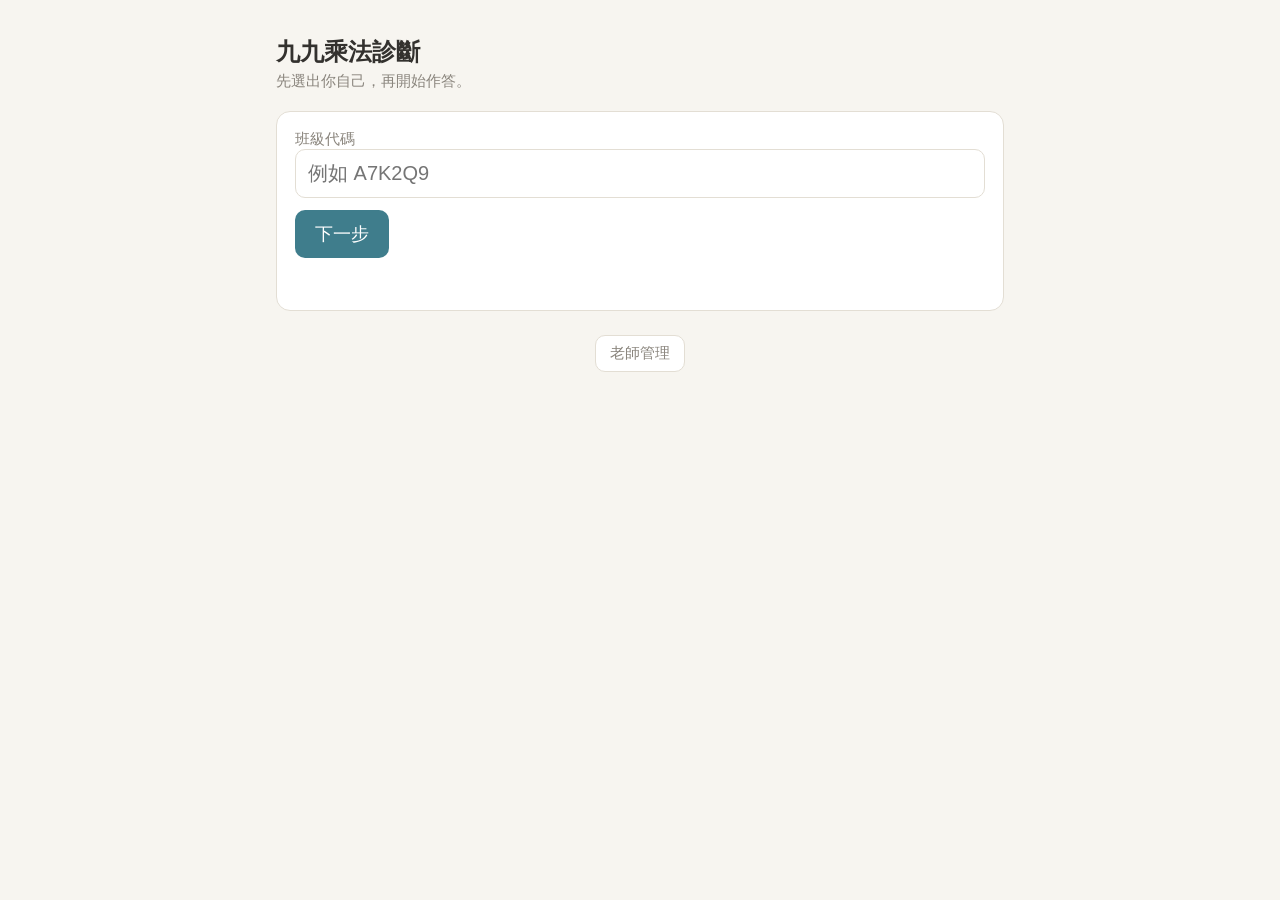
<file: index.html>
<!DOCTYPE html>
<html lang="zh-Hant">
<head>
<meta charset="utf-8">
<meta name="viewport" content="width=device-width, initial-scale=1, maximum-scale=1">
<title>九九乘法診斷</title>
<link rel="stylesheet" href="style.css?v=202608312132">
<style>
  .row-grid { display: grid; grid-template-columns: repeat(9, 1fr); gap: 6px; max-width: 460px; }
  .row-btn {
    background: #fff; border: 1px solid var(--line); color: var(--muted);
    padding: 16px 0; font-size: 20px; font-weight: 700;
  }
  .row-btn.on { background: var(--accent); color: #fff; border-color: var(--accent); font-weight: 700; }
  button.small { font-size: 15px; padding: 8px 14px; }
  .mode-grid { display: grid; grid-template-columns: repeat(auto-fit, minmax(200px, 1fr)); gap: 10px; }
  .mode-btn {
    display: flex; flex-direction: column; gap: 4px; align-items: flex-start;
    text-align: left; padding: 16px; background: #fff; color: var(--ink);
    border: 1px solid var(--line);
  }
  .mode-btn:disabled { background: #fbfaf8; }
  .mode-btn .mt { font-size: 19px; font-weight: 700; color: var(--accent); }
  .mode-btn:disabled .mt { color: var(--muted); }
  .mode-btn .ms { font-size: 14px; color: var(--muted); }
</style>
</head>
<body>
<div class="wrap">
  <h1>九九乘法診斷</h1>
  <p class="sub">先選出你自己，再開始作答。</p>

  <div class="card" id="codeCard">
    <label for="code">班級代碼</label>
    <input type="text" id="code" autocomplete="off" autocapitalize="characters" placeholder="例如 A7K2Q9">
    <div style="margin-top:12px"><button id="go">下一步</button></div>
    <div class="msg" id="codeMsg"></div>
  </div>

  <div class="card" id="seatCard" hidden>
    <div id="className" style="font-size:18px;font-weight:700"></div>
    <p class="sub" style="margin:6px 0 0">找到自己的座號，點一下。</p>
    <div class="seat-grid" id="seats"></div>
    <div class="msg" id="seatMsg"></div>
  </div>

  <div class="card" id="rangeCard" hidden>
    <div style="font-size:17px;font-weight:700;margin-bottom:4px">要測哪幾的乘法？</div>
    <p class="sub" style="margin:0 0 10px">點選要測的數字，可以複選。</p>
    <div class="row-grid" id="rows"></div>
    <div style="margin-top:12px;display:flex;gap:8px;flex-wrap:wrap">
      <button class="ghost small" data-preset="all">全選</button>
      <button class="ghost small" data-preset="hard">6～9</button>
      <button class="ghost small" data-preset="none">清除</button>
    </div>
    <div style="margin-top:14px;font-size:17px" id="count">共 81 題</div>

    <div style="margin-top:18px;border-top:1px solid var(--line);padding-top:16px">
      <div style="font-size:17px;font-weight:700;margin-bottom:8px">要做什麼？</div>
      <p class="sub" id="modeHint" style="margin:0 0 8px">先在上面點選要測的數字。</p>
      <div class="mode-grid">
        <button class="mode-btn" id="modeDiag">
          <span class="mt">診斷</span>
          <span class="ms">全部做完，找出哪些還不熟</span>
        </button>
        <button class="mode-btn" id="modeSprint">
          <span class="mt">精熟練習</span>
          <span class="ms">限時搶答，專練自己的弱項</span>
        </button>
      </div>
      <div style="margin-top:14px">
        <button id="mine" class="ghost" disabled>看我的紀錄</button>
      </div>
    </div>
  </div>

  <div style="text-align:center;margin-top:24px">
    <button id="toTeacher" class="ghost small" style="color:var(--muted);border-color:var(--line)">
      老師管理
    </button>
  </div>
</div>

<script src="fact-core.js?v=202608312132"></script>
<script src="fact-net.js?v=202608312132"></script>
<script src="config.js?v=202608312132"></script>
<script>
(function () {
  'use strict';
  var $ = function (id) { return document.getElementById(id); };
  var picked = null;

  function qs(name) {
    var m = new RegExp('[?&]' + name + '=([^&]*)').exec(location.search);
    return m ? decodeURIComponent(m[1]) : '';
  }

  function api(action, params) {
    var url = window.TTD_GAS_URL + '?action=' + action;
    Object.keys(params || {}).forEach(function (k) {
      url += '&' + k + '=' + encodeURIComponent(params[k]);
    });
    return fetch(url, { redirect: 'follow' }).then(function (r) { return r.json(); });
  }

  function loadClass(code) {
    $('codeMsg').textContent = '查詢中…';
    $('codeMsg').className = 'msg';
    api('students', { cls: code }).then(function (r) {
      if (!r.ok) {
        $('codeMsg').textContent = '找不到這個班級代碼，請再確認一次。';
        $('codeMsg').className = 'msg err';
        return;
      }
      $('codeMsg').textContent = '';
      $('className').textContent = r.className;
      $('codeCard').hidden = true;
      $('seatCard').hidden = false;
      sessionStorage.setItem('ttd_class', code);

      var box = $('seats');
      box.innerHTML = '';
      r.students.forEach(function (s) {
        var b = document.createElement('button');
        b.className = 'seat-btn';
        b.textContent = s.name ? (s.seat + ' ' + s.name) : String(s.seat);
        b.onclick = function () {
          Array.prototype.forEach.call(box.children, function (x) { x.classList.remove('on'); });
          b.classList.add('on');
          picked = s;
          $('rangeCard').hidden = false;
          $('mine').disabled = false;
          updateCount();
        };
        box.appendChild(b);
      });
    }).catch(function () {
      $('codeMsg').textContent = '連不上伺服器，請確認網路。';
      $('codeMsg').className = 'msg err';
    });
  }

  $('go').onclick = function () {
    var code = $('code').value.trim().toUpperCase();
    if (!code) { $('codeMsg').textContent = '請先輸入班級代碼。'; return; }
    loadClass(code);
  };
  $('code').addEventListener('keydown', function (e) {
    if (e.key === 'Enter') $('go').click();
  });

  /* ---- 測驗範圍 ---- */
  var C = window.FactCore;
  var selected = {};

  function buildRows() {
    var box = $('rows');
    box.innerHTML = '';
    for (var a = 1; a <= 9; a++) {
      (function (a) {
        selected[a] = false;          // 預設全不選：點到的才測，而不是點掉不想測的
        var b = document.createElement('button');
        b.className = 'row-btn';
        b.textContent = a;
        b.onclick = function () {
          selected[a] = !selected[a];
          b.classList.toggle('on', selected[a]);
          updateCount();
        };
        box.appendChild(b);
      })(a);
    }
  }
  buildRows();

  function chosenRows() {
    var out = [];
    for (var a = 1; a <= 9; a++) if (selected[a]) out.push(a);
    return out;
  }

  function updateCount() {
    var n = chosenRows().length * 9;
    $('count').textContent = n === 0 ? '請點選要測的數字' : ('共 ' + n + ' 題');
    var off = (n === 0 || !picked);
    $('modeDiag').disabled = off;
    $('modeSprint').disabled = off;
    $('modeHint').hidden = !off;
  }

  Array.prototype.forEach.call(document.querySelectorAll('[data-preset]'), function (btn) {
    btn.onclick = function () {
      var p = btn.getAttribute('data-preset');
      for (var a = 1; a <= 9; a++) {
        selected[a] = (p === 'all') ? true : (p === 'hard') ? (a >= 6) : false;
      }
      Array.prototype.forEach.call($('rows').children, function (b, i) {
        b.classList.toggle('on', selected[i + 1]);
      });
      updateCount();
    };
  });

  function goTo(page, withRange) {
    var code = sessionStorage.getItem('ttd_class');
    sessionStorage.setItem('ttd_seat', picked.seat);
    sessionStorage.setItem('ttd_name', picked.name || '');
    // 查詢參數，不用 hash（GAS 慣例）
    var url = page + '?cls=' + encodeURIComponent(code) + '&seat=' + picked.seat;
    if (withRange) url += '&r=' + C.formatRows(chosenRows());
    location.href = url;
  }

  $('modeDiag').onclick = function () { goTo('diagnose.html', true); };
  $('modeSprint').onclick = function () { goTo('sprint.html', true); };
  $('mine').onclick = function () { goTo('me.html', false); };

  // 老師入口：學生不會誤按（要 PIN 才進得去），老師也不用記第二個網址
  $('toTeacher').onclick = function () {
    var code = sessionStorage.getItem('ttd_class') || qs('cls') || $('code').value.trim().toUpperCase();
    location.href = 'teacher.html' + (code ? ('?cls=' + encodeURIComponent(code)) : '');
  };

  // 網址帶了班級代碼就直接進第二步
  var pre = qs('cls');
  if (pre) { $('code').value = pre; loadClass(pre); }
})();
</script>
</body>
</html>
</file>
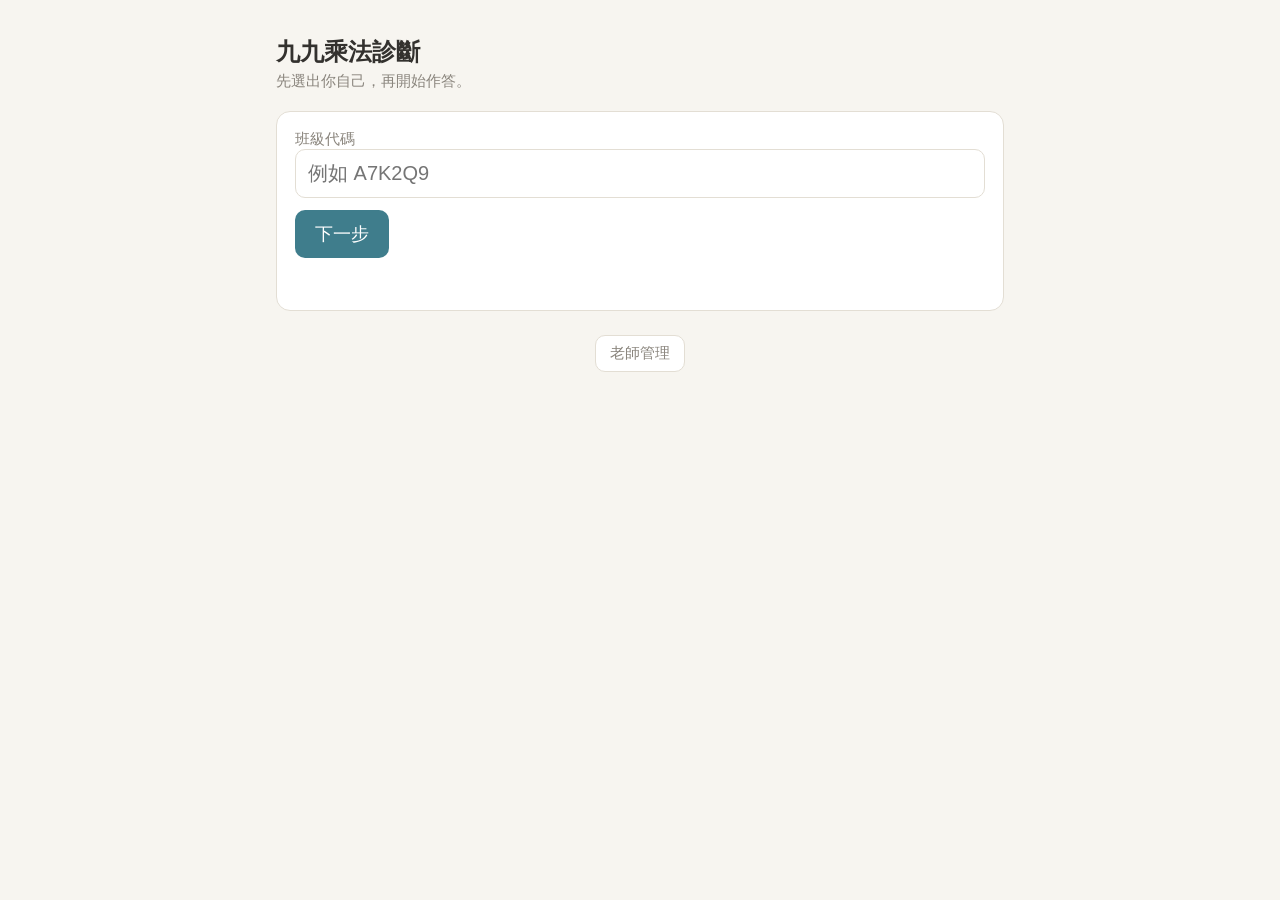
<file: diagnose.html>
<!DOCTYPE html>
<html lang="zh-Hant">
<head>
<meta charset="utf-8">
<meta name="viewport" content="width=device-width, initial-scale=1, maximum-scale=1, user-scalable=no">
<title>九九乘法診斷｜作答</title>
<link rel="stylesheet" href="style.css?v=202608312132">
<style>
  .stage { text-align: center; }
  .progress { color: var(--muted); font-size: 15px; margin-bottom: 8px; }
  .q { font-size: 60px; font-weight: 700; letter-spacing: 4px; margin: 20px 0 8px; }
  .ansbox {
    font-size: 42px; height: 62px; letter-spacing: 6px;
    border-bottom: 3px solid var(--line); display: inline-block; min-width: 140px;
  }
  .fb { height: 34px; font-size: 26px; margin-top: 6px; }
  .fb.ok { color: var(--fluent); }
  .fb.no { color: var(--weak); }
  .pad { display: grid; grid-template-columns: repeat(3, 1fr); gap: 10px; margin-top: 16px; }
  .pad button {
    font-size: 30px; padding: 16px 0; background: #fff; color: var(--ink);
    border: 1px solid var(--line);
  }
  .pad button.wide { font-size: 20px; }
  .pad button:active { background: var(--line); }
  /* 沒輸入時送出鍵是暗的，輸入一個數字後亮起來——
     兩位數會自動送出，只有一位數需要按，所以要讓學生一眼看到該按哪 */
  .pad button:disabled { background: #fbfaf8; color: #cdc8be; border-color: var(--line); }
  .pad button.go {
    background: var(--accent); color: #fff; border-color: var(--accent);
    font-weight: 700; box-shadow: 0 0 0 3px rgba(63, 125, 140, .18);
  }
  .dot {
    width: 170px; height: 170px; border-radius: 50%; margin: 20px auto;
    background: var(--unknown); display: flex; align-items: center;
    justify-content: center; font-size: 22px; color: var(--muted); cursor: pointer;
    user-select: none;
  }
  .dot.go { background: var(--fluent); color: #fff; }
  .intro { text-align: left; line-height: 1.9; }
</style>
</head>
<body>
<div class="wrap">

  <div class="card stage" id="introStage">
    <h1>準備開始</h1>
    <p class="sub" id="who"></p>
    <p class="intro">
      這裡有 <strong id="introTotal">81</strong> 題乘法（<span id="introRows"></span>）。<br>
      <strong>看到題目就直接寫出答案</strong>，不用算，想不出來就跳過。<br>
      我們想知道你哪幾題還不熟，答錯沒有關係。
    </p>
    <button id="toBaseline">開始</button>
  </div>

  <div class="card stage" id="baselineStage" hidden>
    <h1>先測手速</h1>
    <p class="sub">圓圈變成綠色，就馬上按它。共 5 次。</p>
    <div class="dot" id="dot">等一下…</div>
    <div class="msg" id="baseMsg"></div>
  </div>

  <div class="card stage" id="quizStage" hidden>
    <div class="progress" id="prog">1 / 81</div>
    <div class="q" id="q">7 × 8</div>
    <div class="ansbox" id="ans">&nbsp;</div>
    <div class="fb" id="fb"></div>
    <div class="pad" id="pad"></div>
    <div style="margin-top:14px">
      <button id="stopEarly" class="ghost" style="font-size:15px;padding:8px 14px">先做到這裡</button>
    </div>
  </div>

  <div class="card stage" id="breakStage" hidden>
    <h1>休息一下</h1>
    <p class="sub">已經完成一半了。準備好再繼續。</p>
    <button id="resume">繼續作答</button>
  </div>

  <div class="card stage" id="doneStage" hidden>
    <h1>完成了</h1>
    <p class="sub" id="doneSummary"></p>
    <div class="msg" id="upMsg">成績上傳中…</div>
    <div style="margin-top:16px">
      <button id="toMe">看我的結果</button>
    </div>
  </div>

</div>

<script src="fact-core.js?v=202608312132"></script>
<script src="fact-net.js?v=202608312132"></script>
<script src="fact-quiz.js?v=202608312132"></script>
<script src="config.js?v=202608312132"></script>
<script>
(function () {
  'use strict';
  var C = window.FactCore, N = window.FactNet, Q = window.FactQuiz;
  var $ = function (id) { return document.getElementById(id); };

  function qs(name) {
    var m = new RegExp('[?&]' + name + '=([^&]*)').exec(location.search);
    return m ? decodeURIComponent(m[1]) : '';
  }

  var classCode = qs('cls');
  var seat = Number(qs('seat'));
  var isProxy = qs('proxy') === '1';
  var rows = C.parseRows(qs('r'));          // 沒帶就是全部 81 題（相容舊網址）
  var TOTAL = rows.length * 9;
  // 題數少的時候不插中場休息，反而打斷節奏
  var BREAK_AT = TOTAL >= 40 ? Math.floor(TOTAL / 2) : -1;
  var name = sessionStorage.getItem('ttd_name') || '';
  if (!classCode || !seat) { location.href = 'index.html'; return; }
  $('who').textContent = (name ? (name + '（' + seat + ' 號）') : (seat + ' 號')) +
                         (isProxy ? '　※老師代作答' : '');
  $('introTotal').textContent = TOTAL;
  $('introRows').textContent = rows.length === 9 ? '全部' : (rows.join('、') + ' 的乘法');

  var uploader = N.createUploader({
    url: window.TTD_GAS_URL,
    fetchFn: window.fetch.bind(window),
    storage: window.localStorage
  });

  var state = null;

  function uuid() {
    return 'xxxxxxxx-xxxx-4xxx-yxxx-xxxxxxxxxxxx'.replace(/[xy]/g, function (c) {
      var r = Math.random() * 16 | 0;
      return (c === 'x' ? r : (r & 0x3 | 0x8)).toString(16);
    });
  }

  function newState() {
    return {
      sessionId: uuid(), classCode: classCode, seat: seat,
      cells: C.shuffle(C.cellsForRows(rows)), idx: 0, results: [], baselineMs: null,
      rows: rows,
      breakDone: false, startedAt: new Date().toISOString()
    };
  }

  function show(id) {
    ['introStage', 'baselineStage', 'quizStage', 'breakStage', 'doneStage']
      .forEach(function (s) { $(s).hidden = (s !== id); });
  }

  /* ---- 作答鍵盤 ---- */
  var current = null;
  var submitBtn = null;

  /**
   * 送出鍵的狀態。
   * 沒輸入 → 停用；輸入一位數 → 亮起（只有這時才需要按，兩位數會自動送出）。
   * 兩者手感不同是刻意的：九九乘法答案多半兩位數，自動送出可省下 81 次點擊；
   * 但一位數時一定要讓學生一眼看出該按哪裡，否則會卡住。
   */
  function updateSubmitBtn() {
    if (!submitBtn) return;
    var n = (current && !current.isDone()) ? current.value().length : 0;
    submitBtn.disabled = (n === 0);
    submitBtn.classList.toggle('go', n === 1);
  }

  function buildPad() {
    var pad = $('pad');
    pad.innerHTML = '';
    ['1', '2', '3', '4', '5', '6', '7', '8', '9', '清除', '0', '送出']
      .forEach(function (label) {
        var b = document.createElement('button');
        b.textContent = label;
        if (label === '清除' || label === '送出') b.className = 'wide';
        if (label === '送出') { submitBtn = b; b.disabled = true; }
        b.onclick = function () {
          if (!current || current.isDone()) return;
          if (label === '清除') {
            $('ans').textContent = current.clear() || ' ';
          } else if (label === '送出') {
            current.submit();
          } else {
            $('ans').textContent = current.pressDigit(label) || ' ';
          }
          updateSubmitBtn();
        };
        pad.appendChild(b);
      });
  }
  buildPad();

  function nextQuestion() {
    // 中場休息（8.1）
    if (BREAK_AT > 0 && state.idx === BREAK_AT && !state.breakDone) {
      state.breakDone = true;
      Q.saveProgress(state);
      show('breakStage');
      return;
    }
    if (state.idx >= state.cells.length) { finishSession('complete'); return; }

    var cell = state.cells[state.idx];
    $('prog').textContent = (state.idx + 1) + ' / ' + state.cells.length;
    $('q').textContent = cell.a + ' × ' + cell.b;
    $('ans').textContent = ' ';
    $('fb').textContent = '';
    $('fb').className = 'fb';

    current = Q.createQuestion({
      cell: cell,
      onFinish: function (r) {
        state.results.push(r);
        state.idx++;
        Q.saveProgress(state);

        // 只回饋對錯，不顯示正確答案（8.1）
        if (r.ok === 1) { $('fb').textContent = '✓'; $('fb').className = 'fb ok'; }
        else if (r.ok === 0) { $('fb').textContent = '✗'; $('fb').className = 'fb no'; }
        else { $('fb').textContent = '先跳過'; $('fb').className = 'fb'; }

        updateSubmitBtn();
        setTimeout(nextQuestion, 400);
      }
    });
    current.start();
    updateSubmitBtn();
  }

  $('resume').onclick = function () { show('quizStage'); nextQuestion(); };

  /* ---- 基準校準（4.5） ---- */
  $('toBaseline').onclick = function () {
    state = newState();
    show('baselineStage');
    var bl = Q.createBaseline({
      trials: 5,
      onWait: function () { $('dot').className = 'dot'; $('dot').textContent = '等一下…'; },
      onGo: function () { $('dot').className = 'dot go'; $('dot').textContent = '按我！'; },
      onTooEarly: function () { $('baseMsg').textContent = '太早了，等變綠色再按。'; },
      onHit: function (n, total) {
        // 按過就立刻不再是綠色，避免學生對同一次重複按
        $('dot').className = 'dot';
        $('dot').textContent = '好';
        $('baseMsg').textContent = n + ' / ' + total;
      },
      onFinish: function (med) {
        state.baselineMs = Math.round(med);
        show('quizStage');
        nextQuestion();
      }
    });
    $('dot').onclick = bl.press;
    bl.start();
  };

  /* ---- 結束與上傳 ---- */

  /** 由某份作答狀態組出 payload。st 可以是別場（沒做完）的狀態。 */
  function buildPayload(st, status) {
    return {
      sessionId: st.sessionId,
      classCode: st.classCode,
      seat: st.seat,
      name: name,
      mode: 'diagnostic',
      context: 'class',
      status: status,
      answeredAt: st.startedAt,
      config: { sv: 1, thresholdMs: C.DEFAULT_THRESHOLD_MS, limitSec: null,
                baselineMs: st.baselineMs, proxy: isProxy ? 1 : 0,
                rows: C.formatRows(st.rows || rows) },
      detail: C.encodeDetail(st.results)
    };
  }

  /** 送出。onMsg 省略代表背景補送，不顯示訊息。 */
  function upload(payload, onMsg) {
    setTimeout(function () {                    // 座號決定的錯開延遲（D16）
      uploader.flush().then(function () {       // 先補送別人的殘留（9.2）
        return uploader.send(payload);
      }).then(function (r) {
        if (!onMsg) return;
        if (r.status === 'sent') onMsg('成績已上傳。', false);
        else if (r.status === 'rejected') onMsg('上傳被拒（' + r.code + '），請告訴老師。', true);
        else onMsg('暫時連不上，資料已存在這台平板，下次開啟會自動補送。', false);
      });
    }, N.uploadDelayMs(payload.seat));
  }

  /**
   * 沒做完就離開的場次也要送出（設計文件 8.1 的 partial）。
   * 原本漏做這段，學生中途停下時作答會留在平板、永遠不會進資料庫。
   */
  function uploadAbandoned(st) {
    if (!st || !st.results || !st.results.length) return;
    upload(buildPayload(st, 'partial'), null);
  }

  function finishSession(status) {
    Q.clearProgress();
    var correct = state.results.filter(function (r) { return r.ok === 1; }).length;
    $('doneSummary').textContent = '答對 ' + correct + ' 題，共 ' + state.results.length + ' 題。';
    show('doneStage');

    if (!uploader.queue.available()) {
      $('upMsg').textContent = '這台平板無法暫存資料，請不要關閉頁面直到上傳完成。';
      $('upMsg').className = 'msg err';
    }

    upload(buildPayload(state, status), function (msg, isErr) {
      $('upMsg').textContent = msg;
      $('upMsg').className = isErr ? 'msg err' : 'msg';
    });
  }

  /** 學生主動提早結束：已作答的部分照樣送出。 */
  $('stopEarly').onclick = function () {
    if (!state || !state.results.length) { location.href = 'index.html'; return; }
    if (!confirm('要先做到這裡嗎？\n已經做的 ' + state.results.length +
                 ' 題會送出，下次可以再測其他範圍。')) return;
    finishSession('partial');
  };

  $('toMe').onclick = function () {
    location.href = 'me.html?cls=' + encodeURIComponent(classCode) + '&seat=' + seat;
  };

  /* ---- 續作（8.1） ---- */
  var saved = Q.loadProgress();
  if (saved && saved.cells && saved.results && saved.results.length &&
      saved.idx > 0 && saved.idx < saved.cells.length) {
    if (saved.classCode !== classCode || saved.seat !== seat) {
      uploadAbandoned(saved);   // 共用平板：上一位沒做完就走了，幫他送出
      Q.clearProgress();
    } else if (confirm('要繼續上次的診斷嗎？已經完成 ' + saved.idx +
                       ' 題。\n\n按「取消」會把已做的部分送出，然後重新開始。')) {
      state = saved;
      show('quizStage');
      nextQuestion();
    } else {
      uploadAbandoned(saved);   // 不可直接丟掉——那是真實作答紀錄
      Q.clearProgress();
    }
  }

  // 頁面載入時就先補送殘留（9.2）
  uploader.flush();
})();
</script>
</body>
</html>
</file>
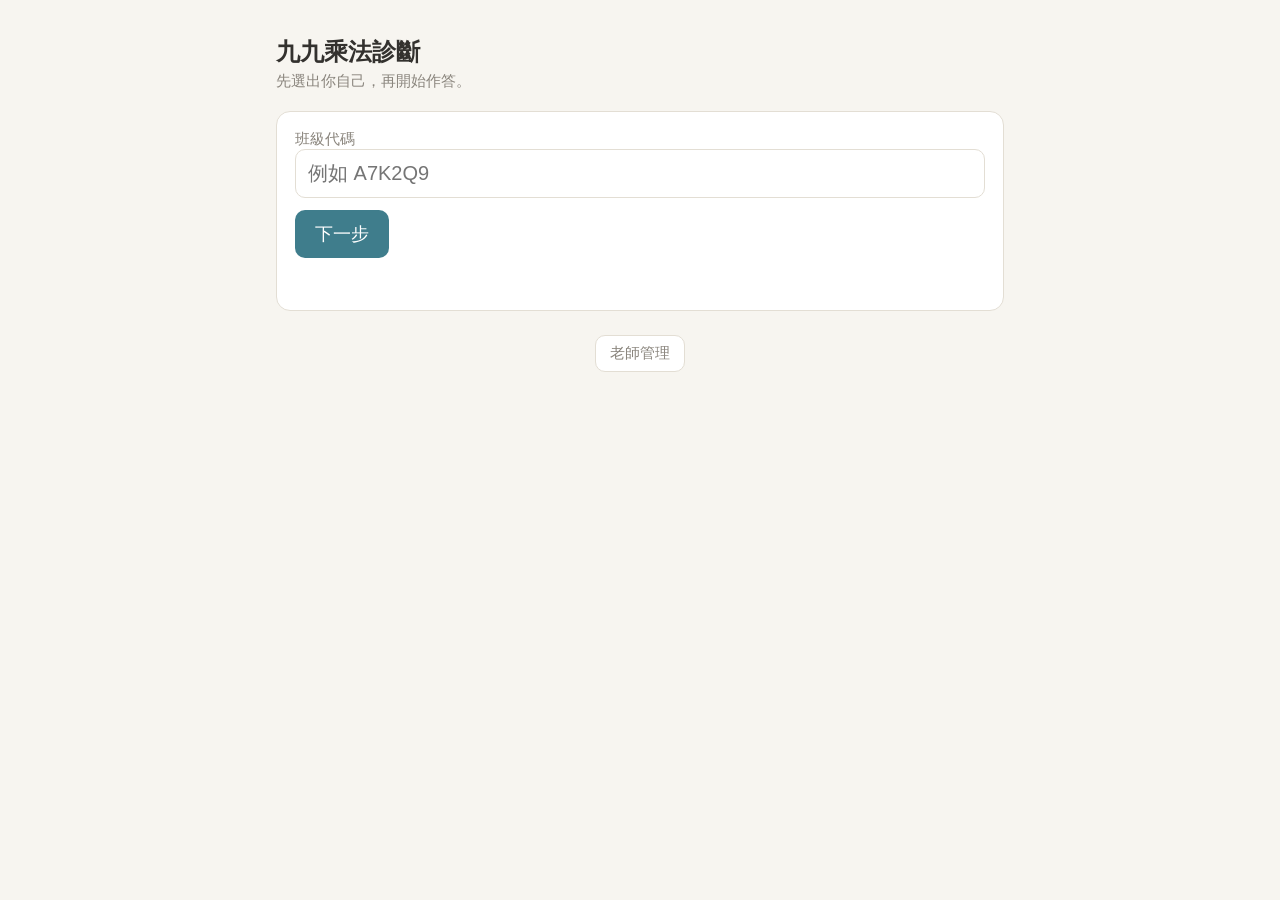
<file: me.html>
<!DOCTYPE html>
<html lang="zh-Hant">
<head>
<meta charset="utf-8">
<meta name="viewport" content="width=device-width, initial-scale=1">
<title>我的九九乘法</title>
<link rel="stylesheet" href="style.css?v=202608312132">
<style>
  table.heat { margin: 8px auto; }
  table.heat th, table.heat td { width: 40px; height: 40px; font-size: 13px; }
  ul.weaklist { padding-left: 20px; line-height: 2; font-size: 18px; }
  .cmp { display: flex; gap: 20px; flex-wrap: wrap; }
  .cmp > div { flex: 1 1 130px; }
  .big { font-size: 30px; font-weight: 700; }
  .badge-grid { display: grid; grid-template-columns: repeat(auto-fit, minmax(72px, 1fr)); gap: 8px; }
  .badge {
    border: 1px solid var(--line); border-radius: 12px; padding: 10px 4px;
    text-align: center; background: #fff;
  }
  .badge .n { font-size: 26px; font-weight: 700; color: var(--unknown); }
  .badge .p { font-size: 12px; color: var(--muted); }
  .badge.done { background: var(--fluent); border-color: var(--fluent); }
  .badge.done .n { color: #fff; }
  .badge.done .p { color: rgba(255,255,255,.9); }
  .bar { height: 5px; background: var(--line); border-radius: 3px; margin-top: 6px; overflow: hidden; }
  .bar > i { display: block; height: 100%; background: var(--fluent); }
  .best-row { display: flex; gap: 20px; flex-wrap: wrap; }
  .best-row > div { flex: 1 1 110px; }
</style>
</head>
<body>
<div class="wrap">
  <h1 id="title">我的九九乘法</h1>
  <p class="sub" id="sub">載入中…</p>

  <div class="card">
    <div class="gridwrap"><table class="heat" id="heat"></table></div>
    <div class="legend">
      <span><i style="background:var(--fluent)"></i>很熟</span>
      <span><i style="background:var(--shaky)"></i>還要再快一點</span>
      <span><i style="background:var(--weak)"></i>還要多練</span>
      <span><i style="background:var(--unknown)"></i>還沒測過</span>
      <span>斜紋＝只測過一兩次，還不準</span>
    </div>
  </div>

  <div class="card">
    <h2 style="margin:0 0 4px">我的徽章</h2>
    <p class="sub" style="margin:0 0 12px">一個數字的九題全部變綠，就能點亮那一枚。</p>
    <div class="badge-grid" id="badges"></div>
    <div style="margin-top:12px;font-size:17px" id="badgeCount"></div>
  </div>

  <div class="card" id="bestCard" hidden>
    <h2 style="margin:0 0 10px">我的最佳紀錄</h2>
    <div class="best-row" id="best"></div>
    <div id="trend" hidden style="margin-top:16px"></div>
  </div>

  <div class="card" id="weakCard" hidden>
    <h2 style="margin:0 0 8px">我還要多練的</h2>
    <ul class="weaklist" id="weakList"></ul>
  </div>

  <div class="card" id="cmpCard" hidden>
    <h2 style="margin:0 0 12px">我的進步</h2>
    <div class="cmp" id="cmp"></div>
  </div>

  <div class="card" id="actionCard">
    <div id="actionHint" class="sub" style="margin:0 0 10px"></div>
    <div style="display:flex;gap:8px;flex-wrap:wrap">
      <button id="practice">練我的弱項</button>
      <button id="home" class="ghost">回首頁選別的</button>
    </div>
  </div>

  <div class="card">
    <button id="dl" class="ghost">下載我的紀錄</button>
  </div>
</div>

<script src="fact-core.js?v=202608312132"></script>
<script src="fact-chart.js?v=202608312132"></script>
<script src="config.js?v=202608312132"></script>
<script>
(function () {
  'use strict';
  var C = window.FactCore, C_CHART = window.FactChart;

  (function () {
    var st = document.createElement('style');
    st.textContent = C_CHART.CSS;
    document.head.appendChild(st);
  })();
  var $ = function (id) { return document.getElementById(id); };

  function qs(n) {
    var m = new RegExp('[?&]' + n + '=([^&]*)').exec(location.search);
    return m ? decodeURIComponent(m[1]) : '';
  }
  var classCode = qs('cls'), seat = Number(qs('seat'));
  if (!classCode || !seat) { location.href = 'index.html'; return; }

  // 學生端用語：紅格說「還要多練」，不說「不會」（Q5 定案）
  var LABEL = {};
  LABEL[C.LEVEL.FLUENT] = '很熟';
  LABEL[C.LEVEL.SHAKY] = '還要再快一點';
  LABEL[C.LEVEL.WEAK] = '還要多練';
  LABEL[C.LEVEL.UNKNOWN] = '還沒測過';

  function renderHeat(cells) {
    var t = $('heat');
    t.innerHTML = '';
    var head = t.insertRow();
    head.insertCell().outerHTML = '<th>×</th>';
    for (var b = 1; b <= 9; b++) head.insertCell().outerHTML = '<th>' + b + '</th>';

    for (var a = 1; a <= 9; a++) {
      var tr = t.insertRow();
      tr.insertCell().outerHTML = '<th>' + a + '</th>';
      for (var bb = 1; bb <= 9; bb++) {
        var c = cells[C.cellIndex(a, bb)];
        var td = tr.insertCell();
        td.className = c.lv + (c.tent ? ' tent' : '');
        td.textContent = a * bb;
        td.title = a + ' × ' + bb + '＝' + (a * bb) + '　' + LABEL[c.lv] +
                   (c.n ? ('（測過 ' + c.n + ' 次）') : '');
      }
    }
  }

  function renderWeak(cells) {
    var items = [];
    for (var i = 0; i < 81; i++) {
      if (cells[i].lv === C.LEVEL.WEAK || cells[i].lv === C.LEVEL.SHAKY) {
        var cc = C.cellOf(i);
        items.push({ a: cc.a, b: cc.b, lv: cells[i].lv, med: cells[i].med || 0 });
      }
    }
    if (!items.length) return;
    items.sort(function (x, y) {
      if (x.lv !== y.lv) return x.lv === C.LEVEL.WEAK ? -1 : 1;
      return y.med - x.med;
    });
    var ul = $('weakList');
    ul.innerHTML = '';
    items.slice(0, 12).forEach(function (it) {
      var li = document.createElement('li');
      li.textContent = it.a + ' × ' + it.b + ' ＝ ' + (it.a * it.b);
      ul.appendChild(li);
    });
    $('weakCard').hidden = false;
  }

  function renderCompare(list) {
    if (list.length < 2) return;
    var first = list[0], last = list[list.length - 1];
    var diff = last.correct - first.correct;
    var box = $('cmp');
    box.innerHTML = '';
    [['第一次答對', first.correct + ' 題'],
     ['最近一次答對', last.correct + ' 題'],
     ['進步', (diff >= 0 ? '+' : '') + diff + ' 題']].forEach(function (p) {
      var d = document.createElement('div');
      var t = document.createElement('div');
      t.className = 'sub'; t.style.margin = '0'; t.textContent = p[0];
      var v = document.createElement('div');
      v.className = 'big'; v.textContent = p[1];
      d.appendChild(t); d.appendChild(v);
      box.appendChild(d);
    });
    $('cmpCard').hidden = false;
  }

  function renderBadges(cells) {
    var bs = C.badgesOf(cells);
    var box = $('badges');
    box.innerHTML = '';
    bs.forEach(function (b) {
      var d = document.createElement('div');
      d.className = 'badge' + (b.done ? ' done' : '');
      d.innerHTML = '<div class="n">' + b.a + '</div>' +
                    '<div class="p">' + (b.done ? '完成' : b.green + ' / 9') + '</div>' +
                    (b.done ? '' : '<div class="bar"><i style="width:' +
                     Math.round(b.green / 9 * 100) + '%"></i></div>');
      d.title = b.a + ' 的乘法：' + b.green + ' / 9 題已經很熟';
      box.appendChild(d);
    });
    var done = bs.filter(function (b) { return b.done; }).length;
    $('badgeCount').textContent = done === 9
      ? '九枚全部收集完成，九九乘法全部練熟了。'
      : ('已收集 ' + done + ' / 9 枚');
  }

  function renderBest(sprints) {
    if (!sprints || !sprints.length) return;
    var bestCorrect = 0, bestCpm = 0, bestSec = null;
    sprints.forEach(function (sp) {
      if (sp.correct > bestCorrect) { bestCorrect = sp.correct; bestSec = sp.limitSec; }
      if (sp.cpm && sp.cpm > bestCpm) bestCpm = sp.cpm;
    });
    // 標明是幾分鐘拿的——3 分鐘的分數本來就會比 1 分鐘高，不標會誤導
    var secLabel = bestSec ? (bestSec % 60 === 0 ? (bestSec / 60 + ' 分鐘') : (bestSec + ' 秒')) : '';
    var box = $('best');
    box.innerHTML = '';
    [['最高分' + (secLabel ? '（' + secLabel + '）' : ''), (bestCorrect * 10) + ' 分'],
     ['最快速度', bestCpm + ' 題／分'],
     ['練習次數', sprints.length + ' 次']].forEach(function (p) {
      var d = document.createElement('div');
      d.innerHTML = '<div class="sub" style="margin:0">' + p[0] +
                    '</div><div class="big">' + p[1] + '</div>';
      box.appendChild(d);
    });
    // 越練越快看得見，比單看分數有感。用每分鐘題數，練習長度不同也能比
    var line = sprints.filter(function (sp) { return sp.cpm; }).slice()
      .sort(function (x, y) {
        return String(x.answeredAt) < String(y.answeredAt) ? -1 : 1;
      });
    if (line.length >= 2) {
      $('trend').innerHTML =
        '<div style="font-size:16px;font-weight:700;margin-bottom:2px">我的進步</div>' +
        '<p class="sub" style="margin:0 0 6px">每分鐘答對幾題。越高越快。</p>' +
        C_CHART.line(line.map(function (sp) {
          return {
            label: String(sp.answeredAt).slice(5, 10),
            value: sp.cpm,
            tip: String(sp.answeredAt).slice(0, 10) + '　' + sp.cpm + ' 題／分　' +
                 (sp.correct * 10) + ' 分'
          };
        }), { height: 46, color: '#7bb37e' });
      $('trend').hidden = false;
    }

    $('bestCard').hidden = false;
  }

  var url = window.TTD_GAS_URL + '?action=myrecord&cls=' + encodeURIComponent(classCode) +
            '&seat=' + seat;
  fetch(url, { redirect: 'follow' }).then(function (r) { return r.json(); })
    .then(function (r) {
      if (!r.ok) { $('sub').textContent = '讀不到資料（' + r.code + '）'; return; }
      $('title').textContent = r.name ? (r.name + ' 的九九乘法') : (seat + ' 號的九九乘法');
      $('sub').textContent = '做過 ' + r.diagnostics.length + ' 次診斷。綠色是已經很熟的。';
      renderHeat(r.all);
      renderBadges(r.all);
      renderBest(r.sprints);
      renderWeak(r.all);
      renderCompare(r.diagnostics);

      // 看完弱項清單就該能直接開練，不然這一頁是死路
      var pr = C.rowsToPractice(r.all);
      var target = pr.slice(0, 3).map(function (x) { return x.a; });
      if (target.length) {
        $('actionHint').textContent =
          '直接練 ' + target.join('、') + ' 的乘法（' +
          target.length * 9 + ' 題裡會多出你不熟的）。';
      } else {
        $('actionHint').textContent = '測過的都很熟了，可以挑別的數字來練。';
        $('practice').textContent = '開始練習';
        target = [];
      }
      $('practice').onclick = function () {
        var u = 'sprint.html?cls=' + encodeURIComponent(classCode) + '&seat=' + seat;
        if (target.length) u += '&r=' + C.formatRows(target);
        location.href = u;
      };
      $('home').onclick = function () {
        location.href = 'index.html?cls=' + encodeURIComponent(classCode);
      };

      $('dl').onclick = function () {
        var blob = new Blob([JSON.stringify(r, null, 2)], { type: 'application/json' });
        var a = document.createElement('a');
        a.href = URL.createObjectURL(blob);
        a.download = '我的九九乘法紀錄.json';
        a.click();
      };
    })
    .catch(function () { $('sub').textContent = '連不上伺服器。'; });
})();
</script>
</body>
</html>
</file>
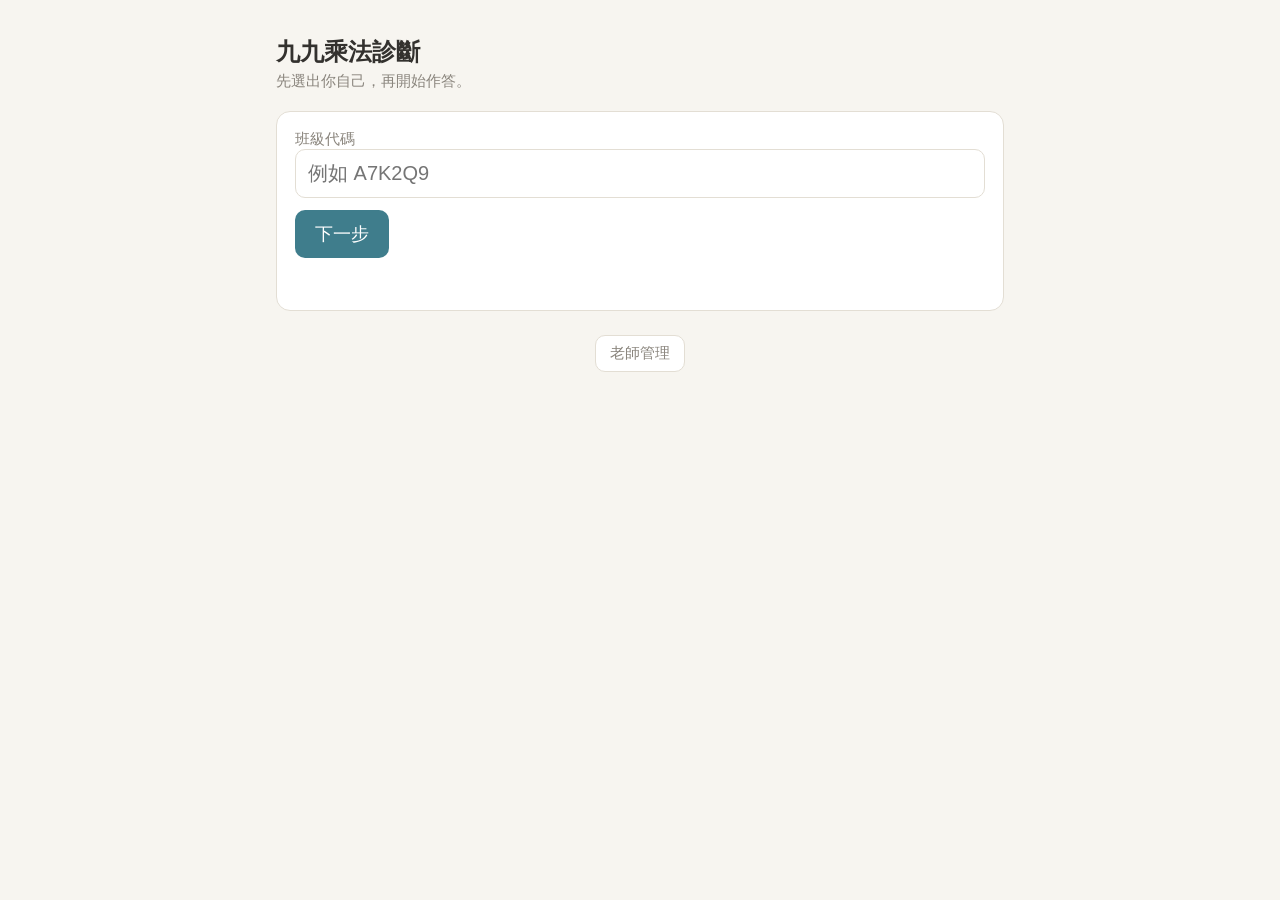
<file: sprint.html>
<!DOCTYPE html>
<html lang="zh-Hant">
<head>
<meta charset="utf-8">
<meta name="viewport" content="width=device-width, initial-scale=1, maximum-scale=1, user-scalable=no">
<title>九九乘法｜精熟練習</title>
<link rel="stylesheet" href="style.css?v=202608312132">
<style>
  .stage { text-align: center; }
  .topbar { display: flex; justify-content: space-between; align-items: baseline; font-size: 16px; }
  .timer { font-size: 28px; font-weight: 700; font-variant-numeric: tabular-nums; }
  .timer.low { color: var(--weak); }
  .score { font-size: 22px; font-weight: 700; color: var(--accent); }
  .q { font-size: 60px; font-weight: 700; letter-spacing: 4px; margin: 18px 0 8px; }
  .ansbox {
    font-size: 42px; height: 62px; letter-spacing: 6px;
    border-bottom: 3px solid var(--line); display: inline-block; min-width: 140px;
  }
  .fb { height: 32px; font-size: 24px; margin-top: 6px; }
  .fb.ok { color: var(--fluent); }
  .fb.no { color: var(--weak); }
  .pad { display: grid; grid-template-columns: repeat(3, 1fr); gap: 10px; margin-top: 14px; }
  .pad button {
    font-size: 30px; padding: 16px 0; background: #fff; color: var(--ink);
    border: 1px solid var(--line);
  }
  .pad button.wide { font-size: 20px; }
  .pad button:disabled { background: #fbfaf8; color: #cdc8be; }
  .pad button.go {
    background: var(--accent); color: #fff; border-color: var(--accent);
    font-weight: 700; box-shadow: 0 0 0 3px rgba(63, 125, 140, .18);
  }
  .locked { opacity: .45; pointer-events: none; }
  .bigscore { font-size: 52px; font-weight: 700; color: var(--accent); }
  .stars { font-size: 40px; letter-spacing: 6px; margin: 10px 0; }
  .starline { font-size: 16px; line-height: 2; text-align: left; display: inline-block; }
  .starline .got { color: var(--ink); }
  .starline .miss { color: var(--muted); }
  .intro { text-align: left; line-height: 1.9; }
  .time-grid { display: grid; grid-template-columns: repeat(auto-fit, minmax(72px, 1fr));
               gap: 8px; max-width: 400px; margin: 0 auto; }
  .time-btn { background: #fff; border: 1px solid var(--line); color: var(--muted);
              padding: 14px 4px; font-size: 17px; font-weight: 700; }
  .time-btn.on { background: var(--accent); color: #fff; border-color: var(--accent); }
  .pbbanner {
    background: var(--fluent); color: #fff; border-radius: 12px;
    padding: 12px; font-size: 18px; font-weight: 700; margin-bottom: 12px;
  }
  .goalbox {
    margin-top: 16px; padding: 14px; border: 1px solid var(--line);
    border-radius: 12px; background: #faf9f6; text-align: left; font-size: 16px;
    line-height: 1.9;
  }
  .goalbox .bar { height: 8px; background: var(--line); border-radius: 4px; margin-top: 8px; overflow: hidden; }
  .goalbox .bar > i { display: block; height: 100%; background: var(--fluent); }
</style>
</head>
<body>
<div class="wrap">

  <div class="card stage" id="introStage">
    <h1>精熟練習</h1>
    <p class="sub" id="who"></p>
    <p class="intro" id="introText">載入中…</p>
    <p class="intro sub" id="weakNote" style="margin-top:-8px"></p>
    <div id="timePick" hidden style="margin:16px 0">
      <div style="font-size:16px;font-weight:700;margin-bottom:8px">要練幾分鐘？</div>
      <div class="time-grid" id="timeBtns"></div>
    </div>
    <button id="go" disabled>開始</button>
    <div class="msg" id="introMsg"></div>
  </div>

  <div class="card stage" id="playStage" hidden>
    <div class="topbar">
      <span class="timer" id="timer">—</span>
      <span class="score" id="score">0 分</span>
    </div>
    <div class="q" id="q">7 × 8</div>
    <div class="ansbox" id="ans">&nbsp;</div>
    <div class="fb" id="fb"></div>
    <div class="pad" id="pad"></div>
  </div>

  <div class="card stage" id="doneStage" hidden>
    <h1>時間到</h1>
    <div id="pb" hidden class="pbbanner">🎉 破紀錄！比之前最好的還多 <span id="pbDiff"></span> 題</div>
    <div class="bigscore" id="finalScore">0 分</div>
    <div class="sub" id="finalDetail"></div>
    <div class="stars" id="stars"></div>
    <div class="starline" id="starDetail"></div>
    <div id="goalBox" class="goalbox" hidden></div>
    <div class="msg" id="upMsg">成績上傳中…</div>
    <div style="margin-top:16px">
      <button id="again">再來一次</button>
      <button id="toMe" class="ghost">看我的紀錄</button>
    </div>
  </div>

</div>

<script src="fact-core.js?v=202608312132"></script>
<script src="fact-net.js?v=202608312132"></script>
<script src="fact-quiz.js?v=202608312132"></script>
<script src="config.js?v=202608312132"></script>
<script>
(function () {
  'use strict';
  var C = window.FactCore, N = window.FactNet, Q = window.FactQuiz;
  var $ = function (id) { return document.getElementById(id); };

  function qs(name) {
    var m = new RegExp('[?&]' + name + '=([^&]*)').exec(location.search);
    return m ? decodeURIComponent(m[1]) : '';
  }

  var classCode = qs('cls');
  var seat = Number(qs('seat'));
  var rows = C.parseRows(qs('r'));
  var name = sessionStorage.getItem('ttd_name') || '';
  if (!classCode || !seat) { location.href = 'index.html'; return; }
  $('who').textContent = name ? (name + '（' + seat + ' 號）') : (seat + ' 號');

  var LOCK_MS = 1500;      // 答錯的鎖定時間。限時模式裡不罰的話，狂點鍵盤就是最佳策略
  var POINT = 10;          // 答對得分。答錯不扣分，分數只會往上（DECISIONS P1）
  var QUEUE = 200;         // 先抽一批題目備用，限時模式不知道會做幾題

  var uploader = N.createUploader({
    url: window.TTD_GAS_URL,
    fetchFn: window.fetch.bind(window),
    storage: window.localStorage
  });

  var cfg = null, myCells = null, prevBest = null;
  var limitSec = 180;                       // 預設三分鐘，載入班級設定後覆蓋
  var TIME_CHOICES = [60, 120, 180, 300];   // 1／2／3／5 分鐘
  var state = null, current = null, submitBtn = null, timerId = null, locked = false;

  function uuid() {
    return 'xxxxxxxx-xxxx-4xxx-yxxx-xxxxxxxxxxxx'.replace(/[xy]/g, function (c) {
      var r = Math.random() * 16 | 0;
      return (c === 'x' ? r : (r & 0x3 | 0x8)).toString(16);
    });
  }

  function show(id) {
    ['introStage', 'playStage', 'doneStage'].forEach(function (s) {
      $(s).hidden = (s !== id);
    });
  }

  /* ---- 載入個人資料：要靠快照決定抽哪些題 ---- */
  var url = window.TTD_GAS_URL + '?action=myrecord&cls=' + encodeURIComponent(classCode) +
            '&seat=' + seat;
  fetch(url, { redirect: 'follow' }).then(function (r) { return r.json(); })
    .then(function (r) {
      if (!r.ok) { $('introText').textContent = '讀不到資料（' + r.code + '）'; return; }
      cfg = r;
      myCells = r.all;

      limitSec = Number(r.sprintSec) || 180;
      buildTimeButtons();

      var weak = C.weakList(r.all).filter(function (w) {
        return rows.indexOf(w.a) >= 0;
      }).length;
      $('weakNote').textContent = weak
        ? ('這個範圍裡有 ' + weak + ' 題還要加強，題目會多出這些。')
        : '題目會多出你比較不熟的。';

      refreshIntro();
      $('go').disabled = false;
    })
    .catch(function () { $('introText').textContent = '連不上伺服器。'; });


  /** 同一個範圍、同樣時間長度的最佳成績。長度不同不能比——3 分鐘當然比 1 分鐘答得多。 */
  function bestFor(sec) {
    var mine = C.formatRows(rows), best = null;
    ((cfg && cfg.sprints) || []).forEach(function (sp) {
      if (String(sp.rows) !== mine) return;
      if (Number(sp.limitSec) !== Number(sec)) return;
      if (best === null || sp.correct > best) best = sp.correct;
    });
    return best;
  }

  function minLabel(sec) {
    return (sec % 60 === 0) ? (sec / 60 + ' 分') : (sec + ' 秒');
  }

  function buildTimeButtons() {
    var box = $('timeBtns');
    box.innerHTML = '';
    var choices = TIME_CHOICES.slice();
    if (choices.indexOf(limitSec) < 0) choices.push(limitSec);   // 老師設了非標準秒數也要能選
    choices.sort(function (a, b) { return a - b; });
    choices.forEach(function (sec) {
      var b = document.createElement('button');
      b.className = 'time-btn' + (sec === limitSec ? ' on' : '');
      b.textContent = minLabel(sec);
      b.onclick = function () {
        limitSec = sec;
        Array.prototype.forEach.call(box.children, function (x) { x.classList.remove('on'); });
        b.classList.add('on');
        refreshIntro();
      };
      box.appendChild(b);
    });
    $('timePick').hidden = false;
  }

  function refreshIntro() {
    prevBest = bestFor(limitSec);
    $('introText').innerHTML =
      '<strong>' + minLabel(limitSec) + '鐘</strong>內答對越多越好，答對一題 ' + POINT + ' 分。<br>' +
      '答錯不扣分，但會停 1.5 秒，所以<strong>不要亂按</strong>。<br>' +
      (prevBest === null
        ? ('這是你第一次練這個範圍的 ' + minLabel(limitSec) + '鐘。')
        : ('同樣 ' + minLabel(limitSec) + '鐘，上次最好答對 <strong>' + prevBest +
           '</strong> 題，這次超過就有星星。'));
  }

  /* ---- 鍵盤 ---- */
  function updateSubmitBtn() {
    if (!submitBtn) return;
    var n = (current && !current.isDone()) ? current.value().length : 0;
    submitBtn.disabled = (n === 0);
    submitBtn.classList.toggle('go', n === 1);
  }

  function buildPad() {
    var pad = $('pad');
    pad.innerHTML = '';
    ['1', '2', '3', '4', '5', '6', '7', '8', '9', '清除', '0', '送出']
      .forEach(function (label) {
        var b = document.createElement('button');
        b.textContent = label;
        if (label === '清除' || label === '送出') b.className = 'wide';
        if (label === '送出') { submitBtn = b; b.disabled = true; }
        b.onclick = function () {
          if (locked || !current || current.isDone()) return;
          if (label === '清除') $('ans').textContent = current.clear() || ' ';
          else if (label === '送出') current.submit();
          else $('ans').textContent = current.pressDigit(label) || ' ';
          updateSubmitBtn();
        };
        pad.appendChild(b);
      });
  }
  buildPad();

  /* ---- 開始 ---- */
  $('go').onclick = function () {
    state = {
      sessionId: uuid(),
      queue: C.pickSprint(myCells, rows, QUEUE, Math.random),
      idx: 0, results: [], correct: 0,
      startedAt: new Date().toISOString(),
      endAt: Date.now() + limitSec * 1000
    };
    show('playStage');
    tick();
    timerId = setInterval(tick, 200);
    nextQuestion();
  };

  function tick() {
    var left = Math.max(0, Math.ceil((state.endAt - Date.now()) / 1000));
    $('timer').textContent = left;
    $('timer').className = 'timer' + (left <= 10 ? ' low' : '');
    if (left <= 0) finish();
  }

  function nextQuestion() {
    if (!state || Date.now() >= state.endAt) return;
    if (state.idx >= state.queue.length) {
      state.queue = state.queue.concat(C.pickSprint(myCells, rows, QUEUE, Math.random));
    }
    var cell = state.queue[state.idx];
    $('q').textContent = cell.a + ' × ' + cell.b;
    $('ans').textContent = ' ';
    $('fb').textContent = '';
    $('fb').className = 'fb';

    current = Q.createQuestion({
      cell: cell,
      timeoutMs: 30000,      // 限時模式本來就有總時限，單題不再另外跳題
      onFinish: function (r) {
        state.results.push(r);
        state.idx++;
        if (r.ok === 1) {
          state.correct++;
          $('score').textContent = (state.correct * POINT) + ' 分';
          $('fb').textContent = '＋' + POINT;
          $('fb').className = 'fb ok';
          setTimeout(nextQuestion, 200);
        } else {
          // 答錯不扣分，改用時間懲罰——分數只往上，但亂按會很虧
          $('fb').textContent = '✗';
          $('fb').className = 'fb no';
          locked = true;
          $('pad').classList.add('locked');
          setTimeout(function () {
            locked = false;
            $('pad').classList.remove('locked');
            nextQuestion();
          }, LOCK_MS);
        }
        updateSubmitBtn();
      }
    });
    current.start();
    updateSubmitBtn();
  }

  /* ---- 結束 ---- */
  function finish() {
    if (!state || state.done) return;
    state.done = true;
    if (timerId) { clearInterval(timerId); timerId = null; }
    show('doneStage');

    var cpm = C.cpmOf(state.correct, limitSec);
    $('finalScore').textContent = (state.correct * POINT) + ' 分';
    $('finalDetail').textContent = '答對 ' + state.correct + ' 題，每分鐘 ' + cpm + ' 題';

    var st = C.starsFor({
      correct: state.correct, cpm: cpm, cells: myCells, rows: rows,
      prevBest: prevBest, cpmGoal: cfg.cpmGoal
    });
    $('stars').textContent = '★'.repeat(st.count) + '☆'.repeat(3 - st.count);

    // 破紀錄：跟自己比，人人都有機會
    if (prevBest !== null && state.correct > prevBest) {
      $('pbDiff').textContent = (state.correct - prevBest);
      $('pb').hidden = false;
    }

    renderGoal(myCells, true);
    $('starDetail').innerHTML =
      line(st.progress, prevBest === null ? '第一次挑戰' : ('比上次的 ' + prevBest + ' 題進步')) +
      line(st.goal, '每分鐘達到 ' + cfg.cpmGoal + ' 題（目前 ' + cpm + '）') +
      line(st.mastered, '這個範圍全部都很熟了');

    // 只送有作答的題目
    if (!state.results.length) {
      $('upMsg').textContent = '這次沒有作答，不用上傳。';
      return;
    }
    upload(cpm);
  }

  /**
   * 還差幾格——快完成的東西最有拉力。
   * pending=true 代表這場的成績還沒算進來（伺服器要重算快照），先標明；
   * 上傳成功後會重抓一次，換成真正的最新進度。
   */
  function renderGoal(cells, pending) {
    var pr = C.progressOf(cells, rows);
    if (!pr.total) return;
    var label = rows.length === 9 ? '全部九九乘法'
              : rows.length === 1 ? (rows[0] + ' 的乘法')
              : (rows.join('、') + ' 的乘法');
    var badgeWord = rows.length === 1 ? '點亮徽章' : ('點亮這 ' + rows.length + ' 枚徽章');

    if (pr.remain === 0) {
      $('goalBox').innerHTML = '<strong>' + label + '已經全部練熟了。</strong><br>' +
                               '可以挑戰別的數字了。';
    } else {
      var pct = Math.round(pr.green / pr.total * 100);
      $('goalBox').innerHTML =
        '<strong>' + label + '</strong>　還差 <strong>' + pr.remain + '</strong> 格就能' +
        badgeWord + '<br>' +
        '<span class="sub">目前 ' + pr.green + ' / ' + pr.total + ' 題已經很熟</span>' +
        '<div class="bar"><i style="width:' + pct + '%"></i></div>' +
        (pending ? '<span class="sub">（這次的成績還在計算，稍後會更新）</span>' : '');
    }
    $('goalBox').hidden = false;
  }

  /** 上傳成功後重抓一次，讓進度立刻反映這場的成績。 */
  function refreshGoal() {
    var u = window.TTD_GAS_URL + '?action=myrecord&cls=' + encodeURIComponent(classCode) +
            '&seat=' + seat;
    fetch(u, { redirect: 'follow' }).then(function (r) { return r.json(); })
      .then(function (r) { if (r.ok) renderGoal(r.all, false); })
      .catch(function () { /* 抓不到就維持原本的顯示 */ });
  }

  function line(got, text) {
    return '<div class="' + (got ? 'got' : 'miss') + '">' +
           (got ? '★ ' : '☆ ') + text + '</div>';
  }

  function upload(cpm) {
    var payload = {
      sessionId: state.sessionId,
      classCode: classCode,
      seat: seat,
      name: name,
      mode: 'sprint',
      context: 'class',
      status: 'complete',
      answeredAt: state.startedAt,
      config: { sv: 1, thresholdMs: C.DEFAULT_THRESHOLD_MS,
                limitSec: limitSec, baselineMs: null,
                rows: C.formatRows(rows) },
      detail: C.encodeDetail(state.results)
    };
    setTimeout(function () {
      uploader.flush().then(function () {
        return uploader.send(payload);
      }).then(function (r) {
        if (r.status === 'sent') {
          $('upMsg').textContent = '成績已上傳。';
          refreshGoal();
        }
        else if (r.status === 'rejected') {
          $('upMsg').textContent = '上傳被拒（' + r.code + '），請告訴老師。';
          $('upMsg').className = 'msg err';
        } else {
          $('upMsg').textContent = '暫時連不上，資料已存在這台平板，下次開啟會自動補送。';
        }
      });
    }, N.uploadDelayMs(seat));
  }

  $('again').onclick = function () { location.reload(); };
  $('toMe').onclick = function () {
    location.href = 'me.html?cls=' + encodeURIComponent(classCode) + '&seat=' + seat;
  };

  uploader.flush();
})();
</script>
</body>
</html>
</file>
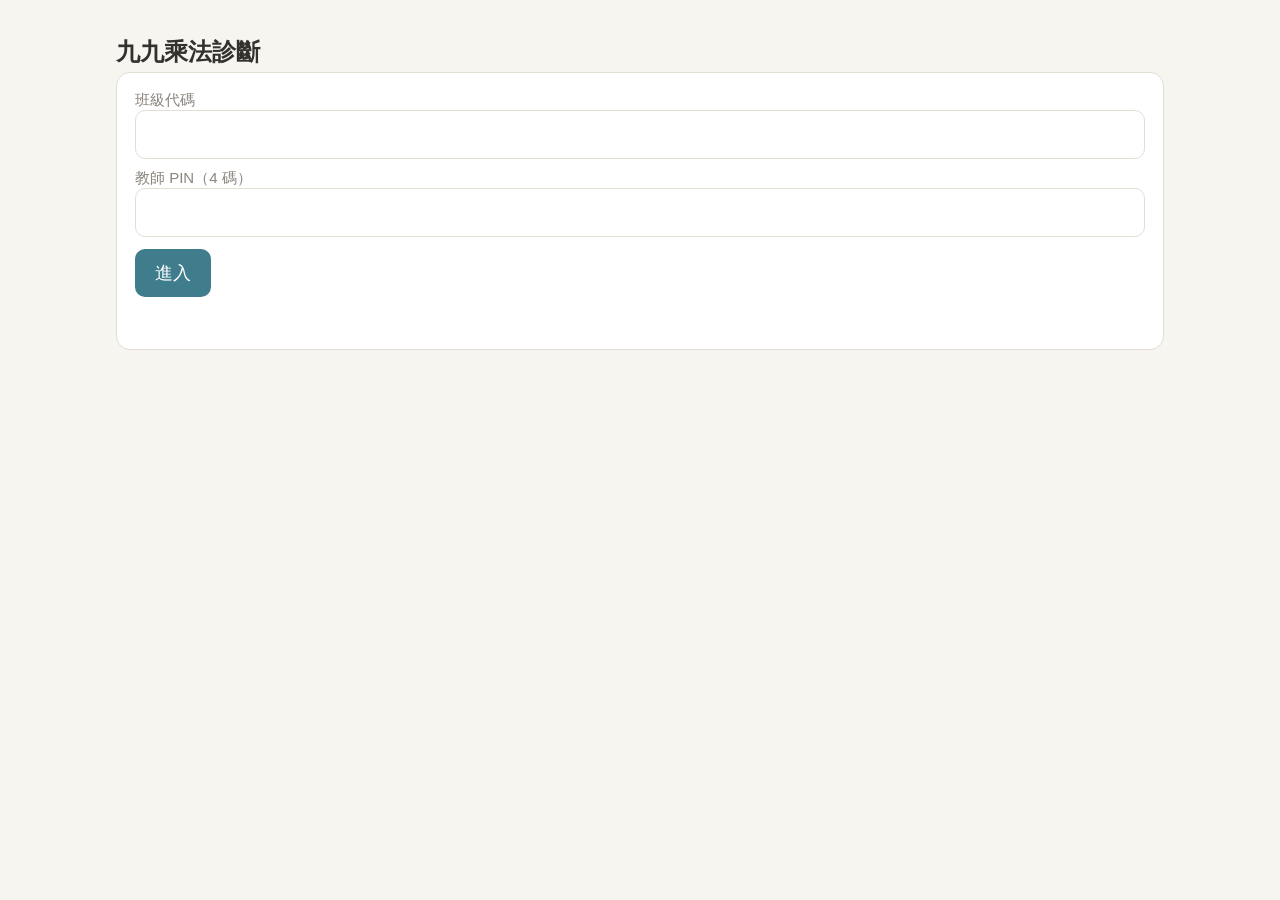
<file: teacher.html>
<!DOCTYPE html>
<html lang="zh-Hant">
<head>
<meta charset="utf-8">
<meta name="viewport" content="width=device-width, initial-scale=1">
<title>九九乘法診斷｜教師</title>
<link rel="stylesheet" href="style.css?v=202608312132">
<style>
  .wrap { max-width: 1080px; }
  .cols { display: flex; gap: 16px; align-items: flex-start; flex-wrap: wrap; }
  .cols > .main { flex: 2 1 460px; }
  .cols > .side { flex: 1 1 260px; }
  table.heat th, table.heat td { width: 52px; height: 46px; font-size: 12px; }
  table.heat td { cursor: pointer; }
  td .n { display: block; font-size: 11px; opacity: .85; }
  /* 排名數字不可緊貼算式——「1. 5 × 2」會被讀成小數 1.5，手機上尤其明顯。
     改成獨立的圓形序號。 */
  ol.top { list-style: none; padding: 0; margin: 0; counter-reset: rank; }
  ol.top li {
    cursor: pointer; display: flex; align-items: center; gap: 10px;
    padding: 7px 0; font-size: 17px; border-bottom: 1px solid var(--line);
  }
  ol.top li:last-child { border-bottom: none; }
  ol.top li::before {
    counter-increment: rank; content: counter(rank);
    flex: 0 0 26px; height: 26px; line-height: 26px; text-align: center;
    background: var(--line); color: var(--muted); border-radius: 50%;
    font-size: 14px; font-weight: 700;
  }
  ol.top li:nth-child(-n+3)::before { background: var(--weak); color: #fff; }
  .bar { display: flex; gap: 12px; flex-wrap: wrap; align-items: center; margin-bottom: 12px; }
  .bar select { width: auto; font-size: 16px; padding: 8px; }
  .namelist { font-size: 16px; line-height: 1.9; }
  .warn { background: #fff6f4; border-color: var(--weak); }
  .tabs { display: flex; gap: 4px; flex-wrap: wrap; border-bottom: 2px solid var(--line);
          margin-bottom: 16px; }
  .tabs button {
    background: none; border: none; border-bottom: 3px solid transparent;
    border-radius: 0; color: var(--muted); font-size: 16px; padding: 10px 14px;
    margin-bottom: -2px;
  }
  .tabs button.on { color: var(--accent); border-bottom-color: var(--accent); font-weight: 700; }
  .tabs.sub { border-bottom-width: 1px; margin: 4px 0 12px; }
  .tabs.sub button { font-size: 15px; padding: 7px 12px; }
  table.sess { border-collapse: collapse; width: 100%; font-size: 15px; }
  table.sess th, table.sess td { padding: 7px 8px; border-bottom: 1px solid var(--line); text-align: left; }
  table.sess th { color: var(--muted); font-weight: 600; font-size: 13px; }
  table.sess tr.pick { cursor: pointer; }
  table.sess tr.pick:hover { background: #f7f5f0; }
  table.qs { border-collapse: collapse; margin-top: 10px; font-size: 14px; }
  table.qs td { padding: 5px 8px; border: 1px solid var(--line); text-align: center; }
  table.qs td.ok { background: #eef6ee; }
  table.qs td.no { background: #fceceb; }
  table.qs td.to { background: #f2f0ec; color: var(--muted); }
  table.rep { border-collapse: collapse; width: 100%; font-size: 15px; }
  table.rep th, table.rep td { padding: 6px 8px; border-bottom: 1px solid var(--line); text-align: left; }
  table.rep th { color: var(--muted); font-weight: 600; font-size: 13px; cursor: pointer; }
  table.rep th.on { color: var(--accent); }
  table.rep td.num { text-align: right; font-variant-numeric: tabular-nums; }
  table.rep input[type="checkbox"] { width: 17px; height: 17px; }
  .repsec { margin-top: 18px; }
  .repsec h3 { font-size: 16px; margin: 0 0 4px; }
  .repsec .why { font-size: 13px; color: var(--muted); margin: 0 0 8px; }
  .slow { color: var(--weak); font-weight: 700; }
  .misslist { font-size: 15px; line-height: 1.9; color: var(--weak); }
  .chartbox { margin-top: 14px; }
  .chartbox h3 { font-size: 16px; margin: 0 0 2px; }
  .chartbox .why { font-size: 13px; color: var(--muted); margin: 0 0 6px; }
  button.del-sess {
    font-size: 13px; padding: 4px 10px; background: #fff;
    color: var(--weak); border: 1px solid var(--line);
  }
  button.del-sess:disabled { color: var(--muted); }
  ul.weaklist { padding-left: 20px; line-height: 1.9; font-size: 16px; margin: 10px 0 0; }
  #printArea { display: none; }
  @media print {
    body > .wrap { display: none; }
    #printArea { display: block; }
    .sheet { page-break-after: always; padding: 10mm; font-size: 13pt; line-height: 1.9; }
    .sheet:last-child { page-break-after: auto; }
    .sheet h2 { font-size: 16pt; margin: 0 0 8px; }
  }
</style>
</head>
<body>
<div class="wrap">
  <h1>九九乘法診斷</h1>

  <div class="card" id="loginCard">
    <label>班級代碼</label>
    <input type="text" id="code" autocomplete="off">
    <label style="display:block;margin-top:10px">教師 PIN（4 碼）</label>
    <input type="password" id="pin" inputmode="numeric" maxlength="4">
    <div style="margin-top:12px"><button id="login">進入</button></div>
    <div class="msg" id="loginMsg"></div>
  </div>

  <div id="board" hidden>
    <div class="bar">
      <strong id="cname" style="font-size:19px"></strong>
      <span id="coverage" class="sub" style="margin:0"></span>
      <label>看法
        <select id="view">
          <option value="now">現在的熟練狀況</option>
          <option value="prog">練了之後的進步</option>
        </select>
      </label>
      <label>資料範圍
        <select id="grp">
          <option value="base">只看課堂診斷</option>
          <option value="all">含回家與練習</option>
        </select>
      </label>
      <label>熟練門檻
        <select id="thr">
          <option value="2000">2.0 秒</option>
          <option value="3000" selected>3.0 秒</option>
          <option value="4000">4.0 秒</option>
        </select>
      </label>
      <button id="csv" class="ghost">匯出 CSV</button>
    </div>

    <div class="tabs" id="tabBar"></div>
    <div id="panels"></div>

    <div class="card" id="cardLink" style="background:#f4f8f9;border-color:var(--accent)">
      <h2 style="margin:0 0 6px">學生用的連結</h2>
      <p class="sub" style="margin:0 0 10px">
        把這個連結發給學生（LINE、Google Classroom、聯絡簿都可以），
        他們點開就直接看到座號，不用自己打班級代碼。
      </p>
      <div id="stuLink" style="font-size:15px;word-break:break-all;background:#fff;
           border:1px solid var(--line);border-radius:10px;padding:10px"></div>
      <div style="margin-top:10px;display:flex;gap:8px;flex-wrap:wrap">
        <button id="copyLink" class="ghost small">複製連結</button>
        <span class="sub" id="linkMsg" style="align-self:center"></span>
      </div>
      <p class="sub" style="margin:10px 0 0">
        真的要手動輸入時，班級代碼是 <strong id="codeShow"></strong>。
      </p>
    </div>

    <div class="cols" id="oldCols">
      <div class="main">
        <div class="card" id="cardHeat">
          <div class="gridwrap"><table class="heat" id="heat"></table></div>
          <p class="sub" style="margin:10px 0 0" id="heatNote">
            格子顏色＝該題不會＋不熟的人數比例。斜紋＝做過的人不到六成，先別當結論。點任一格看是哪些人。
          </p>
        </div>

        <div class="card" id="cardStuck" hidden>
          <h2 style="margin:0 0 6px">練了還是卡住的算式</h2>
          <p class="sub" style="margin:0 0 10px">
            練過三次以上、最近一次仍未達熟練的人。這些靠自己練不會好，通常是概念沒通。
          </p>
          <ol id="stuckList" class="top"></ol>
        </div>
        <div class="card" id="cardReport">
          <h2 style="margin:0 0 6px">全班某一次施測</h2>
          <p class="sub" style="margin:0 0 10px">同一天、同模式、同範圍算一場。</p>
          <select id="groupSel"><option>載入中…</option></select>
          <div class="chartbox" id="trendBox" hidden></div>
          <div id="reportBox" hidden style="margin-top:14px"></div>
        </div>

        <div class="card" id="detailCard" hidden>
          <h2 style="margin:0 0 10px" id="detailTitle"></h2>
          <div class="namelist" id="detailBody"></div>
        </div>

        <div class="card" id="cardOne">
          <h2 style="margin:0 0 10px">看單一學生</h2>
          <select id="oneSeat"></select>
          <div id="onePanel" hidden style="margin-top:14px">
            <div id="oneSummary" style="font-size:16px;line-height:1.9"></div>
            <div id="oneNotice" hidden style="margin-top:10px;padding:12px;border-radius:10px;
                 background:#fff8ec;border:1px solid var(--shaky);font-size:15px;line-height:1.8"></div>
            <div id="oneRows" style="margin-top:10px;font-size:17px"></div>
            <ul class="weaklist" id="oneList"></ul>
            <div style="margin-top:14px">
              <button id="loadSessions" class="ghost small">看每一次測驗的明細</button>
            </div>
            <div id="sessionBox" hidden style="margin-top:12px"></div>

            <div style="margin-top:12px;display:flex;gap:8px;flex-wrap:wrap">
              <button id="copyOne" class="ghost small">複製給家長的訊息</button>
              <button id="printOne" class="ghost small">列印這一位</button>
              <button id="printAll" class="ghost small">列印全班</button>
            </div>
            <div class="msg" id="oneMsg"></div>
            <pre id="onePreview" style="white-space:pre-wrap;background:#faf9f6;border:1px solid var(--line);border-radius:10px;padding:14px;margin-top:12px;font-family:inherit;font-size:15px;line-height:1.9"></pre>
          </div>
        </div>
      </div>

      <div class="side">
        <div class="card" id="cardTop">
          <h2 style="margin:0 0 8px">明天要補的</h2>
          <ol class="top" id="top"></ol>
          <p class="sub" id="topEmpty" hidden style="margin:0">目前沒有明顯落後的算式。</p>
        </div>
        <div class="card" id="anomalyCard" hidden>
          <h2 style="margin:0 0 8px">要看一下的</h2>
          <div class="namelist" id="anomalies"></div>
        </div>
        <div class="card" id="cardProxy">
          <h2 style="margin:0 0 8px">代作答</h2>
          <p class="sub" style="margin:0 0 8px">幫缺席或轉學的學生開始診斷。</p>
          <select id="proxySeat"></select>
          <div style="margin-top:10px"><button id="proxyGo">開始</button></div>
        </div>
        <div class="card warn" id="cardDanger">
          <h2 style="margin:0 0 8px">刪除本班資料</h2>
          <p class="sub" style="margin:0 0 8px">全部作答紀錄與名單都會刪掉，無法復原。</p>
          <button id="del" style="background:var(--weak)">刪除</button>
        </div>
      </div>
    </div>
  </div>
</div>

<div id="printArea"></div>

<script src="fact-core.js?v=202608312132"></script>
<script src="fact-chart.js?v=202608312132"></script>
<script src="config.js?v=202608312132"></script>
<script>
(function () {
  'use strict';
  var C = window.FactCore, C_CHART = window.FactChart;

  // 圖表樣式由 fact-chart.js 提供，避免每個頁面各抄一份
  (function () {
    var st = document.createElement('style');
    st.textContent = C_CHART.CSS;
    document.head.appendChild(st);
  })();
  var $ = function (id) { return document.getElementById(id); };
  var data = null, classCode = '', pin = '';

  function qs(n) {
    var m = new RegExp('[?&]' + n + '=([^&]*)').exec(location.search);
    return m ? decodeURIComponent(m[1]) : '';
  }

  function group() { return $('grp').value; }
  function threshold() { return Number($('thr').value); }

  /**
   * 門檻改變時要重算等級。
   * 快照裡存的是原始中位數 med，等級只是呈現層的染色結果（D3）——
   * 所以這裡用 med 重跑 gradeAttempt，不去動任何原始資料。
   * med 為 null 代表那格是「錯太多」判定，門檻改變不影響它。
   */
  function recolor(cells) {
    var T = threshold();
    return cells.map(function (c) {
      if (c.n === 0 || c.med === null) return c;
      return {
        n: c.n, correct: c.correct, med: c.med, tent: c.tent,
        lv: C.gradeAttempt({ ok: 1, ms: c.med, flags: 0 }, T)
      };
    });
  }


  /* ---- 進步視圖：練過多次之後才看得出價值 ---- */

  var progData = null;      // 每位學生每一格的作答序列（原始毫秒）
  var progBusy = false;

  function view() { return $('view').value; }

  /** 伺服器回的 cells 是 { 格索引: [[ms, ok, flags, 日期], ...] }，轉成核心要的形狀。 */
  function progHists() {
    return (progData.students || []).map(function (s) {
      var cells = [];
      for (var i = 0; i < 81; i++) {
        var raw = s.cells[i] || s.cells[String(i)] || [];
        cells.push(raw.map(function (r) {
          return { ms: r[0], ok: r[1], flags: r[2], day: r[3] };
        }));
      }
      return { seat: s.seat, name: s.name, cells: cells };
    });
  }

  function loadProgress() {
    if (progData || progBusy) { render(); return; }
    progBusy = true;
    $('heatNote').textContent = '讀取歷次紀錄中…';
    api('progress', {}).then(function (r) {
      progBusy = false;
      if (!r.ok) { $('heatNote').textContent = '讀不到歷次紀錄（' + r.code + '）'; return; }
      progData = r;
      render();
    }).catch(function () {
      progBusy = false;
      $('heatNote').textContent = '讀不到歷次紀錄，請重新整理。';
    });
  }

  var PROG_CLASS = {};
  PROG_CLASS[C.PROG.GAINED] = 'fluent';
  PROG_CLASS[C.PROG.MIXED] = 'shaky';
  PROG_CLASS[C.PROG.STUCK] = 'weak';
  PROG_CLASS[C.PROG.NONE] = 'unknown';

  function renderProg() {
    var prog = C.classProgress(progHists(), threshold());

    var retried = 0;
    prog.forEach(function (p) { if (p.retried > 0) retried++; });
    $('coverage').innerHTML = '　' + retried + ' 格有人練過兩次以上' +
      (retried ? '' : '　<span style="color:var(--weak)">（還沒有人重複練，看不出進步）</span>');

    var t = $('heat');
    t.innerHTML = '';
    var head = t.insertRow();
    head.insertCell().outerHTML = '<th>×</th>';
    for (var b = 1; b <= 9; b++) head.insertCell().outerHTML = '<th>' + b + '</th>';

    for (var a = 1; a <= 9; a++) {
      var tr = t.insertRow();
      tr.insertCell().outerHTML = '<th>' + a + '</th>';
      for (var bb = 1; bb <= 9; bb++) {
        (function (row, aa, b2) {
          var p = prog[C.cellIndex(aa, b2)];
          var td = row.insertCell();
          td.className = PROG_CLASS[p.status];
          td.innerHTML = (aa * b2) +
            '<span class="n">↑' + p.gained + ' ✗' + p.stuck + '</span>';
          td.title = aa + ' × ' + b2 + '　練起來了 ' + p.gained + ' 人、' +
                     '卡住 ' + p.stuck + ' 人、重複練過 ' + p.retried + ' 人' +
                     (p.lost ? '、退步 ' + p.lost + ' 人' : '');
          td.onclick = function () { showDetail(aa, b2); };
        })(tr, a, bb);
      }
    }

    var stuck = C.stubbornCells(prog, 10);
    var ol = $('stuckList');
    ol.innerHTML = '';
    stuck.forEach(function (p) {
      var who = p.who.map(function (w) {
        return w.name ? (w.seat + ' ' + w.name) : (w.seat + ' 號');
      }).join('、');
      var li = document.createElement('li');
      li.innerHTML = '<span><strong>' + p.a + ' × ' + p.b + ' ＝ ' + (p.a * p.b) +
        '</strong><span class="sub" style="margin-left:8px">' + p.stuck +
        ' 人卡住</span><br><span class="sub">' + who + '</span></span>';
      li.onclick = function () { showDetail(p.a, p.b); };
      ol.appendChild(li);
    });
    if (!stuck.length) {
      var li2 = document.createElement('li');
      li2.innerHTML = retried
        ? '<span class="sub">沒有人練了三次以上還卡住，練習有發揮作用。</span>'
        : '<span class="sub">還沒有人重複練同一格，要練過幾次才看得出來。</span>';
      ol.appendChild(li2);
    }

    $('heatNote').innerHTML =
      '比較每個人<strong>第一次</strong>與<strong>最近一次</strong>的表現。' +
      '綠＝重練過的人現在都熟練了；黃＝有人變好但還有人沒到；' +
      '<strong style="color:var(--weak)">紅＝有人練了三次以上還是沒熟練</strong>；' +
      '灰＝沒有人練過兩次以上，還無從比較。格內 ↑ 是練起來的人數、✗ 是卡住的人數。';
  }

  function render() {
    var prog = view() === 'prog';
    $('cardStuck').hidden = !prog;
    $('cardTop').hidden = prog;
    if (!prog) {
      renderNow();
      $('heatNote').textContent =
        '格子顏色＝該題不會＋不熟的人數比例。斜紋＝做過的人不到六成，先別當結論。點任一格看是哪些人。';
      return;
    }
    if (!progData) { loadProgress(); return; }
    renderProg();
  }

  function snapshots() {
    var g = group();
    return data.students.map(function (s) {
      var o = { base: s.base, all: s.all };
      o[g] = recolor(s[g]);
      return o;
    });
  }

  function renderNow() {
    var g = group();
    var snaps = snapshots();
    var heat = C.classHeatmap(snaps, g);
    var cov = C.classCoverage(snaps, g);
    var enough = cov.total > 0 && cov.done >= cov.total * C.SPARSE_RATIO;
    $('coverage').innerHTML = '　' + cov.total + ' 人中 ' + cov.done + ' 人有資料' +
      (enough ? '' : '　<span style="color:var(--weak)">（資料還不夠，先別當結論）</span>');

    var t = $('heat');
    t.innerHTML = '';
    var head = t.insertRow();
    head.insertCell().outerHTML = '<th>×</th>';
    for (var b = 1; b <= 9; b++) head.insertCell().outerHTML = '<th>' + b + '</th>';

    for (var a = 1; a <= 9; a++) {
      var tr = t.insertRow();
      tr.insertCell().outerHTML = '<th>' + a + '</th>';
      for (var bb = 1; bb <= 9; bb++) {
        (function (row, aa, b2) {
          var h = heat[C.cellIndex(aa, b2)];
          var td = row.insertCell();
          var lv = h.covered === 0 ? 'unknown'
                 : h.weakRatio >= 0.5 ? 'weak'
                 : h.weakRatio > 0 ? 'shaky' : 'fluent';
          td.className = lv + (h.sparse ? ' sparse' : '');
          td.innerHTML = (aa * b2) + '<span class="n">' + h.weak + ' / ' + h.shaky + '</span>';
          td.title = aa + ' × ' + b2 + '　不會 ' + h.weak + ' 人、不熟 ' + h.shaky +
                     ' 人、有資料 ' + h.covered + ' / ' + h.total + ' 人';
          td.onclick = function () { showDetail(aa, b2); };
        })(tr, a, bb);
      }
    }

    var top = C.topWeak(heat, 10);
    var ol = $('top');
    ol.innerHTML = '';
    top.forEach(function (h) {
      var li = document.createElement('li');
      li.innerHTML = '<span><strong>' + h.a + ' × ' + h.b + '</strong>' +
                     '<span class="sub" style="margin-left:8px">不會 ' + h.weak +
                     '、不熟 ' + h.shaky + '</span></span>';
      li.onclick = function () { showDetail(h.a, h.b); };
      ol.appendChild(li);
    });
    // 空白的原因有兩種，意思完全相反，不可以用同一句話帶過：
    // 「全班都很熟」是好消息，「資料還太少」是還不能下判斷。
    if (top.length > 0) {
      $('topEmpty').hidden = true;
    } else {
      var anyWeak = heat.some(function (h) { return h.score > 0; });
      $('topEmpty').hidden = false;
      if (cov.done === 0) {
        $('topEmpty').textContent = '還沒有人做過測驗。';
      } else if (anyWeak) {
        $('topEmpty').innerHTML =
          '<strong>資料還太少，先不下結論。</strong><br>' +
          '目前 ' + cov.total + ' 人中只有 ' + cov.done + ' 人做過，' +
          '要有六成以上（約 ' + Math.ceil(cov.total * 0.6) + ' 人）完成，' +
          '這裡才會列出建議。';
      } else {
        $('topEmpty').textContent = '做過的人都很熟，目前沒有明顯落後的算式。';
      }
    }

    if (data.anomalies && data.anomalies.length) {
      $('anomalies').innerHTML = data.anomalies.map(function (x) {
        return x.seat + ' 號：' + x.msg;
      }).join('<br>');
      $('anomalyCard').hidden = false;
    }
  }


  /* ---- 單一學生檢視與家長訊息 ---- */

  var NL = String.fromCharCode(10);   // 換行。直接寫跳脫字元容易在編輯過程被吃掉

  // 錯誤型態的白話說法。核心只回代碼，用語一律留在這一層。
  var ERR_TEXT = {};
  ERR_TEXT[C.ERR.ADDED] = '把乘法當成加法算';
  ERR_TEXT[C.ERR.NEIGHBOR] = '和隔壁那句口訣記混了';
  ERR_TEXT[C.ERR.REVERSED] = '口訣是對的，但數字寫顛倒';
  ERR_TEXT[C.ERR.OTHER_FACT] = '和別句口訣記混了';
  ERR_TEXT[C.ERR.OFF_TEN] = '差了 10，可能是進位或位值';

  function studentOf(seat) {
    for (var i = 0; i < data.students.length; i++) {
      if (Number(data.students[i].seat) === Number(seat)) return data.students[i];
    }
    return null;
  }

  function cellsOf(stu) { return recolor(stu[group()]); }

  function countLevels(cells) {
    var c = { fluent: 0, shaky: 0, weak: 0, none: 0 };
    cells.forEach(function (x) {
      if (x.n === 0) c.none++;
      else if (x.lv === C.LEVEL.WEAK) c.weak++;
      else if (x.lv === C.LEVEL.SHAKY) c.shaky++;
      else c.fluent++;
    });
    return c;
  }

  /** 組出可以直接貼進 LINE 或列印的家長訊息。 */
  function parentMessage(stu) {
    var cells = cellsOf(stu);
    var cnt = countLevels(cells);
    var list = C.weakList(cells, 8);
    var who = stu.name || (stu.seat + ' 號');
    var date = stu.lastAt ? fmtDate(stu.lastAt) : '';

    var L = [];
    L.push('【九九乘法診斷結果】' + who);
    if (date) L.push('測驗日期：' + date);
    L.push('');
    L.push('目前狀況');
    L.push('　已經很熟 ' + cnt.fluent + ' 題　需要再快一點 ' + cnt.shaky +
           ' 題　還要多練 ' + cnt.weak + ' 題');

    if (!list.length) {
      L.push('');
      L.push(who + '測到的部分都已經很熟了，可以再測其他範圍。');
      return L.join(NL);
    }

    L.push('');
    L.push('在家可以先練這幾題');
    list.forEach(function (w) {
      L.push('　' + w.a + ' × ' + w.b + ' ＝ ' + (w.a * w.b));
    });

    // 有錯誤型態的才寫，沒有就不硬湊
    var notes = [];
    list.forEach(function (w) {
      (w.wrong || []).forEach(function (pair) {
        var t = ERR_TEXT[pair[1]];
        if (!t) return;
        notes.push('　' + w.a + ' × ' + w.b + ' 寫成 ' + pair[0] + '，' + t + '。');
      });
      if (w.lv === C.LEVEL.SHAKY && w.med) {
        notes.push('　' + w.a + ' × ' + w.b + ' 答案是對的，但想了 ' +
                   (w.med / 1000).toFixed(1) + ' 秒，還不夠熟。');
      }
    });
    if (notes.length) {
      L.push('');
      L.push('老師的觀察');
      notes.slice(0, 5).forEach(function (n) { L.push(n); });
    }

    L.push('');
    L.push('建議做法');
    L.push('　每天三分鐘，把上面的題目念出聲音來（例如「七八五十六」）。');
    L.push('　念比默想有效，不用寫，念熟了速度自然就上來。');
    return L.join(NL);
  }

  function renderOne() {
    var stu = studentOf($('oneSeat').value);
    if (!stu) { $('onePanel').hidden = true; return; }
    $('onePanel').hidden = false;

    var cells = cellsOf(stu);
    var cnt = countLevels(cells);
    var c = stu.counts || { diag: 0, sprint: 0, practice: 0 };
    var practiceN = (c.sprint || 0) + (c.practice || 0);
    var g = group();

    $('oneSummary').innerHTML =
      '<strong>' + (stu.name || (stu.seat + ' 號')) + '</strong>　' +
      '很熟 ' + cnt.fluent + '　不熟 ' + cnt.shaky + '　不會 ' + cnt.weak +
      '　沒測過 ' + cnt.none +
      '<br><span class="sub">課堂診斷 ' + (c.diag || 0) + ' 次　練習 ' + practiceN + ' 次' +
      (stu.lastAt ? '　最近一次：' + fmtDate(stu.lastAt) : '') + '</span>';

    // 只做過練習卻沒做診斷時，預設視角會是全空白——不解釋的話看起來像資料掉了
    var onlyPractice = (g === 'base' && (c.diag || 0) === 0 && practiceN > 0);
    $('oneNotice').hidden = !onlyPractice;
    if (onlyPractice) {
      $('oneNotice').innerHTML =
        '<strong>這位還沒做過課堂診斷</strong>，只做過 ' + practiceN + ' 次練習。<br>' +
        '目前的資料範圍是「只看課堂診斷」，所以格子都是空的。' +
        '<button id="switchAll" class="ghost small" style="margin-top:8px">改看含練習的資料</button>';
      $('switchAll').onclick = function () {
        $('grp').value = 'all';
        render();
        renderOne();
      };
    }

    var rows = C.rowsToPractice(cells);
    $('oneRows').innerHTML = rows.length
      ? '<strong>要加強的數字：</strong>' + rows.map(function (r) {
          return r.a + '（' + (r.weak ? '不會 ' + r.weak : '') +
                 (r.weak && r.shaky ? '、' : '') + (r.shaky ? '不熟 ' + r.shaky : '') + '）';
        }).join('　')
      : '<span class="sub">測到的部分都很熟了。</span>';

    var ul = $('oneList');
    ul.innerHTML = '';
    C.weakList(cells, 12).forEach(function (w) {
      var li = document.createElement('li');
      var why = (w.wrong || []).map(function (pr) {
        return '寫成 ' + pr[0] + '（' + (ERR_TEXT[pr[1]] || '看不出型態') + '）';
      }).join('；');
      li.textContent = w.a + ' × ' + w.b + ' ＝ ' + (w.a * w.b) +
        '　' + (w.lv === C.LEVEL.WEAK ? '不會' : '不熟') +
        (w.med ? '（' + (w.med / 1000).toFixed(1) + ' 秒）' : '') +
        (why ? '　' + why : '');
      ul.appendChild(li);
    });

    $('onePreview').textContent = parentMessage(stu);
    $('oneMsg').textContent = '';
    $('sessionBox').hidden = true;
    $('sessionBox').innerHTML = '';
  }

  $('copyOne').onclick = function () {
    var txt = $('onePreview').textContent;
    var done = function () { $('oneMsg').textContent = '已複製，可以直接貼到 LINE 或聯絡簿。'; };
    if (navigator.clipboard && navigator.clipboard.writeText) {
      navigator.clipboard.writeText(txt).then(done, function () {
        $('oneMsg').textContent = '複製失敗，請手動選取下方文字。';
      });
    } else {
      $('oneMsg').textContent = '這個瀏覽器不支援自動複製，請手動選取下方文字。';
    }
  };

  function printSheets(students) {
    $('printArea').innerHTML = students.map(function (stu) {
      var body = parentMessage(stu).split(NL).map(function (l) {
        return l === '' ? '<br>' : '<div>' + l.replace(/</g, '&lt;') + '</div>';
      }).join('');
      return '<div class="sheet">' + body + '</div>';
    }).join('');
    window.print();
  }

  $('printOne').onclick = function () {
    var stu = studentOf($('oneSeat').value);
    if (stu) printSheets([stu]);
  };
  $('printAll').onclick = function () {
    // 只印有資料的，沒測過的印出來也沒意義
    var withData = data.students.filter(function (s) { return s.sessions > 0; });
    if (!withData.length) { $('oneMsg').textContent = '目前還沒有人有資料。'; return; }
    printSheets(withData);
  };

  $('oneSeat').onchange = renderOne;


  /* ---- 每一次測驗的明細 ---- */

  var MODE_TEXT = { diagnostic: '課堂診斷', sprint: '精熟練習', practice: '練習' };

  /** 作答時間存的是 UTC，畫面一律轉成裝置的當地時間顯示。 */
  function fmtTime(iso) {
    var d = new Date(iso);
    if (isNaN(d.getTime())) return String(iso).slice(0, 16).replace('T', ' ');
    var p = function (n) { return (n < 10 ? '0' : '') + n; };
    return d.getFullYear() + '-' + p(d.getMonth() + 1) + '-' + p(d.getDate()) +
           ' ' + p(d.getHours()) + ':' + p(d.getMinutes());
  }

  function fmtDate(iso) {
    var d = new Date(iso);
    if (isNaN(d.getTime())) return String(iso).slice(0, 10);
    var p = function (n) { return (n < 10 ? '0' : '') + n; };
    return d.getFullYear() + '-' + p(d.getMonth() + 1) + '-' + p(d.getDate());
  }

  function fmtSec(ms) {
    if (!ms) return '—';
    return (ms / 1000).toFixed(1) + ' 秒';
  }

  function api(action, params) {
    var u = window.TTD_GAS_URL + '?action=' + action +
            '&cls=' + encodeURIComponent(classCode) + '&pin=' + encodeURIComponent(pin);
    Object.keys(params || {}).forEach(function (k) {
      u += '&' + k + '=' + encodeURIComponent(params[k]);
    });
    return fetch(u, { redirect: 'follow' }).then(function (r) { return r.json(); });
  }

  function renderSessions(list) {
    if (!list.length) {
      $('sessionBox').innerHTML = '<span class="sub">這位還沒有任何測驗紀錄。</span>';
      return;
    }

    var h = '';
    // 個人練習趨勢：同樣用每分鐘題數，長度不同也能比
    var sp = list.filter(function (x) { return x.mode === 'sprint' && x.cpm; })
                 .slice().reverse();
    if (sp.length >= 2) {
      h += '<div class="chartbox"><h3>這位的練習趨勢</h3>' +
           '<p class="why">縱軸是每分鐘答對幾題。點上滑過看該場的分數與範圍。</p>' +
           C_CHART.line(sp.map(function (x) {
             return {
               label: String(x.answeredAt).slice(5, 10),
               value: x.cpm,
               tip: fmtTime(x.answeredAt) + '　' + x.cpm + ' 題／分　' +
                    (x.correct * 10) + ' 分（' + x.correct + '/' + x.total + '）　' +
                    (x.rows ? x.rows.split('').join('、') + ' 的乘法' : '全部') +
                    (x.limitSec ? '　' + (x.limitSec / 60) + ' 分鐘' : '')
             };
           }), { height: 46 }) + '</div>';
    }

    h += '<table class="sess"><tr><th>時間</th><th>種類</th><th>範圍</th>' +
            '<th>分數</th><th>對／題</th><th>思考總秒數</th><th></th></tr>';
    list.forEach(function (s) {
      h += '<tr class="pick" data-id="' + s.id + '">' +
           '<td>' + fmtTime(s.answeredAt) + '</td>' +
           '<td>' + (MODE_TEXT[s.mode] || s.mode) +
             (s.status === 'partial' ? '<br><span class="sub">未做完</span>' : '') + '</td>' +
           '<td>' + (s.rows ? s.rows.split('').join('、') : '全部') + '</td>' +
           '<td><strong>' + (s.correct * 10) + '</strong></td>' +
           '<td>' + s.correct + ' / ' + s.total + '</td>' +
           '<td>' + fmtSec(s.thinkMs) + '</td>' +
           '<td><button class="del-sess" data-id="' + s.id + '" data-when="' +
             fmtTime(s.answeredAt) + '">刪除</button></td></tr>';
    });
    h += '</table><p class="sub" style="margin:8px 0 0">' +
         '點任一列看每題的秒數。「思考總秒數」是每題從看到題目到開始寫的時間加總，' +
         '不含輸入與回饋，所以會比實際作答時間短。</p>' +
         '<div id="qsBox"></div>';
    $('sessionBox').innerHTML = h;
    $('sessionBox').hidden = false;

    Array.prototype.forEach.call($('sessionBox').querySelectorAll('tr.pick'), function (tr) {
      tr.onclick = function (ev) {
        if (ev.target.classList.contains('del-sess')) return;   // 按刪除不要同時展開
        loadOneSession(tr.getAttribute('data-id'));
      };
    });

    Array.prototype.forEach.call($('sessionBox').querySelectorAll('.del-sess'), function (btn) {
      btn.onclick = function (ev) {
        ev.stopPropagation();
        var id = btn.getAttribute('data-id');
        if (!confirm('要刪掉 ' + btn.getAttribute('data-when') + ' 這一場嗎？' + NL +
                     '刪掉後熱圖會重新計算，無法復原。')) return;
        btn.disabled = true;
        btn.textContent = '刪除中';
        api('delsession', { id: id }).then(function (r) {
          if (!r.ok) {
            btn.disabled = false;
            btn.textContent = '刪除';
            alert('刪不掉：' + r.code);
            return;
          }
          load();                       // 重抓 Dashboard，熱圖與統計一起更新
        });
      };
    });
  }

  function loadOneSession(id) {
    $('qsBox').innerHTML = '<span class="sub">載入中…</span>';
    api('session', { id: id }).then(function (r) {
      if (!r.ok) { $('qsBox').innerHTML = '<span class="msg err">讀不到（' + r.code + '）</span>'; return; }
      var h = '<h2 style="font-size:17px;margin:14px 0 4px">' +
              fmtTime(r.answeredAt) + '　' +
              (MODE_TEXT[r.mode] || r.mode) + '</h2>' +
              '<div class="sub">答對 ' + r.correct + ' / ' + r.total +
              '　得分 ' + (r.correct * 10) +
              (r.cpm ? '　每分鐘 ' + r.cpm + ' 題' : '') +
              (r.med ? '　中位思考 ' + fmtSec(r.med) : '') + '</div>' +
              '<table class="qs"><tr><td>題目</td><td>他寫的</td><td>正解</td><td>秒數</td></tr>';
      (r.detail || []).forEach(function (d) {
        var a = d[0], b = d[1], ans = d[2], ok = d[3], ms = d[4];
        var cls = ok === 1 ? 'ok' : (ok === 0 ? 'no' : 'to');
        h += '<tr>' +
             '<td>' + a + ' × ' + b + '</td>' +
             '<td class="' + cls + '">' + (ans === null ? '沒作答' : ans) + '</td>' +
             '<td>' + (a * b) + '</td>' +
             '<td>' + fmtSec(ms) + '</td></tr>';
      });
      h += '</table>';
      $('qsBox').innerHTML = h;
    });
  }

  $('loadSessions').onclick = function () {
    var stu = studentOf($('oneSeat').value);
    if (!stu) return;
    $('sessionBox').hidden = false;
    $('sessionBox').innerHTML = '<span class="sub">載入中…</span>';
    api('sessions', { seat: stu.seat }).then(function (r) {
      if (!r.ok) { $('sessionBox').innerHTML = '<span class="msg err">讀不到（' + r.code + '）</span>'; return; }
      renderSessions(r.sessions || []);
    });
  };




  /* ---- 分頁：把既有的卡片搬進頁籤，避免一頁拉很長 ---- */

  var TABS = [
    { id: 'heat',   label: '熱圖總覽',   cards: ['cardHeat', 'cardStuck', 'cardTop', 'anomalyCard', 'detailCard'] },
    { id: 'report', label: '單場報表',   cards: ['cardReport'] },
    { id: 'one',    label: '看單一學生', cards: ['cardOne'] },
    { id: 'admin',  label: '設定與刪除', cards: ['cardLink', 'cardProxy', 'cardDanger'] }
  ];

  function buildTabs() {
    if ($('panels').children.length) return;      // 已經建過就不重來
    var bar = $('tabBar'), host = $('panels');

    TABS.forEach(function (t, i) {
      var panel = document.createElement('div');
      panel.id = 'panel-' + t.id;
      panel.hidden = (i > 0);
      t.cards.forEach(function (cid) {
        var el = $(cid);
        if (el) panel.appendChild(el);            // 直接搬節點，事件與內容都跟著走
      });
      host.appendChild(panel);

      var b = document.createElement('button');
      b.textContent = t.label;
      b.className = (i === 0 ? 'on' : '');
      b.onclick = function () {
        TABS.forEach(function (x) { $('panel-' + x.id).hidden = (x.id !== t.id); });
        Array.prototype.forEach.call(bar.children, function (x) { x.classList.remove('on'); });
        b.classList.add('on');
        window.scrollTo({ top: 0, behavior: 'smooth' });
      };
      bar.appendChild(b);
    });

    var old = $('oldCols');
    if (old) old.remove();                        // 原本的兩欄容器已經空了
  }

  /* ---- 全班某一次施測的報表（A 誰做了 / B 每題統計 / C 常見錯誤） ---- */

  var SLOW_MS = 3000;      // 超過這個秒數視為「答對但慢」，與熱圖門檻一致
  var repData = null, repSort = { key: 'seat', asc: true };
  // B 表預設「錯最多的排前面」——那是老師最先想看的
  var repSortB = { key: 'no', asc: false };

  function loadGroups() {
    api('classgroups', {}).then(function (r) {
      var sel = $('groupSel');
      sel.innerHTML = '';
      if (!r.ok || !r.groups.length) {
        sel.innerHTML = '<option value="">還沒有任何施測紀錄</option>';
        return;
      }
      renderTrend(r.groups);
      r.groups.forEach(function (g) {
        var o = document.createElement('option');
        o.value = JSON.stringify({ day: g.day, mode: g.mode, rows: g.rows });
        o.textContent = g.day + '　' + (MODE_TEXT[g.mode] || g.mode) +
                        '　' + (g.rows ? g.rows.split('').join('、') + ' 的乘法' : '全部') +
                        '　' + g.people + ' 人';
        sel.appendChild(o);
      });
      loadReport();
    });
  }


  /**
   * 全班歷次練習的趨勢。用「每分鐘題數」不用分數——
   * 練習長度可以是 1 到 5 分鐘，分數會跟著長度變，比不了。
   */
  function renderTrend(groups) {
    // 自己依日期排序，不依賴上游給的順序——順序假設是很容易悄悄失效的東西
    var sprints = groups.filter(function (g) {
      return g.mode === 'sprint' && g.avgCpm !== null;
    }).slice().sort(function (x, y) { return x.day < y.day ? -1 : (x.day > y.day ? 1 : 0); });

    if (sprints.length < 2) {
      $('trendBox').hidden = true;
      return;
    }
    var pts = sprints.map(function (g) {
      return {
        label: g.day.slice(5),
        value: g.avgCpm,
        tip: g.day + '　全班中位 ' + g.avgCpm + ' 題／分　' +
             '平均答對 ' + g.avgCorrect + ' 題　' + g.people + ' 人'
      };
    });
    var first = pts[0].value, last = pts[pts.length - 1].value;
    var diff = last - first;
    $('trendBox').innerHTML =
      '<h3>全班練習趨勢</h3>' +
      '<p class="why">縱軸是每分鐘答對幾題。' +
      '<strong>不用分數是因為練習長度可選 1～5 分鐘</strong>，分數會跟著長度變，比不了。' +
      '滑過每個點看該場詳情。</p>' +
      C_CHART.line(pts, { height: 46 }) +
      '<p class="sub" style="margin:6px 0 0">' +
      (diff > 0 ? ('比第一次快了 ' + diff + ' 題／分。')
                : diff < 0 ? ('比第一次慢了 ' + (-diff) + ' 題／分。')
                : '跟第一次一樣。') + '</p>';
    $('trendBox').hidden = false;
  }

  function loadReport() {
    var v = $('groupSel').value;
    if (!v) { $('reportBox').hidden = true; return; }
    var g = JSON.parse(v);
    $('reportBox').hidden = false;
    $('reportBox').innerHTML = '<span class="sub">載入中…</span>';
    api('classreport', { day: g.day, mode: g.mode, rows: g.rows }).then(function (r) {
      if (!r.ok) {
        $('reportBox').innerHTML = '<span class="msg err">讀不到（' + r.code + '）</span>';
        return;
      }
      repData = r;
      repSort = { key: 'seat', asc: true };
      repSortB = { key: 'no', asc: false };
      renderReport();
    });
  }

  function sortStudents(list) {
    var k = repSort.key, asc = repSort.asc ? 1 : -1;
    return list.slice().sort(function (x, y) {
      var a = x[k], b = y[k];
      if (a === null || a === undefined) return 1;      // 沒有值一律排最後
      if (b === null || b === undefined) return -1;
      return (a > b ? 1 : a < b ? -1 : 0) * asc;
    });
  }

  function renderReport() {
    var r = repData;
    var h = '';

    h += '<div class="tabs sub" id="repTabs"></div>';

    /* A ---- 誰做了、考得怎樣 */
    h += '<div class="repsec" id="secA"><h3>A　這一次誰做了、考得怎樣</h3>';
    h += '<p class="why">點欄位標題可排序。「中位思考」是這位學生本場每題思考時間的中位數。</p>';
    h += '<table class="rep" id="tblA"><tr>' +
         '<th style="width:34px"><input type="checkbox" id="pickAll" title="全選"></th>' +
         th('seat', '座號') + th('correct', '答對') + th('total', '題數') +
         '<th>分數</th>' + th('med', '中位思考') + th('thinkMs', '思考總秒數') +
         '<th>狀態</th></tr>';
    sortStudents(r.students).forEach(function (s) {
      var slow = s.med !== null && s.med >= SLOW_MS;
      h += '<tr>' +
        '<td><input type="checkbox" class="pick-seat" value="' + s.seat + '"></td>' +
        '<td>' + s.seat + (s.name ? ' ' + s.name : '') + '</td>' +
        '<td class="num">' + s.correct + '</td>' +
        '<td class="num">' + s.total + '</td>' +
        '<td class="num"><strong>' + (s.correct * 10) + '</strong></td>' +
        '<td class="num' + (slow ? ' slow' : '') + '">' +
          (s.med === null ? '—' : (s.med / 1000).toFixed(1) + ' 秒') + '</td>' +
        '<td class="num">' + (s.thinkMs / 1000).toFixed(1) + ' 秒</td>' +
        '<td>' + (s.status === 'partial' ? '未做完' : '完成') + '</td></tr>';
    });
    h += '</table>';
    if (r.missing.length) {
      h += '<p class="misslist" style="margin:10px 0 0"><strong>還沒做（' +
           r.missing.length + ' 人）：</strong>' +
           r.missing.map(function (m) {
             return m.seat + (m.name ? ' ' + m.name : '') + ' 號';
           }).join('、') + '</p>';
    } else {
      h += '<p class="sub" style="margin:10px 0 0">全班都做了。</p>';
    }
    h += '</div>';

    /* B ---- 每一題全班統計 */
    var cells = sortCells(r.cells);
    h += '<div class="repsec" id="secB"><h3>B　每一題全班的表現</h3>';
    h += '<p class="why">點欄位標題可排序。<strong>注意「錯很少但很慢」的題目</strong>——' +
         '熱圖會顯示綠色，但代表全班多半是算出來的，不是背出來的。</p>';
    h += '<table class="rep" id="tblB"><tr>' +
         thB('cell', '題目') + thB('ok', '對') + thB('no', '錯') +
         thB('to', '沒作答') + thB('avgMs', '全班中位思考') + '</tr>';
    cells.forEach(function (c) {
      var slow = c.avgMs !== null && c.avgMs >= SLOW_MS;
      h += '<tr>' +
        '<td><strong>' + c.a + ' × ' + c.b + '</strong>　<span class="sub">= ' +
          (c.a * c.b) + '</span></td>' +
        '<td class="num">' + c.ok + '</td>' +
        '<td class="num">' + (c.no || '') + '</td>' +
        '<td class="num">' + (c.to || '') + '</td>' +
        '<td class="num' + (slow ? ' slow' : '') + '">' +
          (c.avgMs === null ? '—' : (c.avgMs / 1000).toFixed(1) + ' 秒') +
          (slow ? '　偏慢' : '') + '</td></tr>';
    });
    h += '</table></div>';

    /* C ---- 常見錯誤答案 */
    h += '<div class="repsec" id="secC"><h3>C　全班常犯的錯</h3>';
    if (!r.errors.length) {
      h += '<p class="sub">這一場沒有人答錯。</p>';
    } else {
      h += '<p class="why">同一個錯誤好幾個人犯，通常不是個別問題，' +
           '而是講解的方式需要調整。</p><table class="rep" id="tblC">' +
           '<tr><th>題目</th><th>寫成</th><th>人數</th><th>可能的原因</th></tr>';
      r.errors.forEach(function (e) {
        h += '<tr>' +
          '<td><strong>' + e.a + ' × ' + e.b + '</strong>　<span class="sub">= ' +
            (e.a * e.b) + '</span></td>' +
          '<td class="num">' + e.ans + '</td>' +
          '<td class="num"><strong>' + e.n + '</strong></td>' +
          '<td>' + (ERR_TEXT[e.type] || '看不出型態') + '</td></tr>';
      });
      h += '</table>';
    }
    h += '</div>';

    h += '<div class="repsec"><button id="delPicked" class="ghost small" disabled ' +
         'style="color:var(--weak);border-color:var(--weak)">刪除勾選的</button>' +
         '<span class="sub" style="margin-left:10px">勾左邊的方框選人，' +
         '全選就是整場刪掉。</span></div>';

    $('reportBox').innerHTML = h;
    bindPicker(r);
    buildRepTabs();

    Array.prototype.forEach.call($('reportBox').querySelectorAll('th[data-k]'), function (el) {
      el.onclick = function () {
        var k = el.getAttribute('data-k');
        if (repSort.key === k) repSort.asc = !repSort.asc;
        else repSort = { key: k, asc: true };
        renderReport();
      };
    });

    Array.prototype.forEach.call($('reportBox').querySelectorAll('th[data-kb]'), function (el) {
      el.onclick = function () {
        var k = el.getAttribute('data-kb');
        // 數量與秒數第一次點都給「大的在前」，那才是老師想找的
        if (repSortB.key === k) repSortB.asc = !repSortB.asc;
        else repSortB = { key: k, asc: (k === 'cell') };
        renderReport();
      };
    });
  }


  /** A 表的勾選：全選＝整場，勾幾個就刪幾個。 */
  function bindPicker(r) {
    var boxes = $('reportBox').querySelectorAll('.pick-seat');
    var all = $('pickAll');
    var btn = $('delPicked');

    function picked() {
      var out = [];
      Array.prototype.forEach.call(boxes, function (b) {
        if (b.checked) out.push(Number(b.value));
      });
      return out;
    }

    function refresh() {
      var n = picked().length;
      btn.disabled = (n === 0);
      btn.textContent = n === 0 ? '刪除勾選的'
        : (n === boxes.length ? ('刪掉整場（' + n + ' 人）') : ('刪除勾選的 ' + n + ' 人'));
      all.checked = (n > 0 && n === boxes.length);
      all.indeterminate = (n > 0 && n < boxes.length);
    }

    all.onclick = function () {
      Array.prototype.forEach.call(boxes, function (b) { b.checked = all.checked; });
      refresh();
    };
    Array.prototype.forEach.call(boxes, function (b) { b.onclick = refresh; });

    btn.onclick = function () {
      var seats = picked();
      if (!seats.length) return;
      var g = JSON.parse($('groupSel').value);
      var label = g.day + ' ' + (MODE_TEXT[g.mode] || g.mode);
      var whole = (seats.length === boxes.length);
      var msg = whole
        ? ('要刪掉「' + label + '」整場嗎？' + NL + seats.length + ' 位學生的紀錄都會刪掉。')
        : ('要刪掉「' + label + '」裡這 ' + seats.length + ' 位的紀錄嗎？' + NL +
           '座號：' + seats.join('、'));
      if (!confirm(msg + NL + '熱圖會重新計算，無法復原。')) return;

      btn.disabled = true;
      btn.textContent = '刪除中…';
      api('delgroup', { day: g.day, mode: g.mode, rows: g.rows,
                        seats: whole ? '' : seats.join(',') }).then(function (res) {
        if (!res.ok) {
          btn.disabled = false;
          refresh();
          alert('刪不掉：' + res.code);
          return;
        }
        load();
      });
    };

    refresh();
  }


  /** B 表的排序。題目照 a、b 的順序，其餘照數值；同分時錯多的優先。 */
  function sortCells(list) {
    var k = repSortB.key, asc = repSortB.asc ? 1 : -1;
    return list.slice().sort(function (x, y) {
      var a, b;
      if (k === 'cell') { a = x.a * 9 + x.b; b = y.a * 9 + y.b; }
      else { a = x[k]; b = y[k]; }
      if (a === null || a === undefined) return 1;
      if (b === null || b === undefined) return -1;
      if (a === b) return (y.no - x.no) || ((y.avgMs || 0) - (x.avgMs || 0));
      return (a > b ? 1 : -1) * asc;
    });
  }

  function thB(key, label) {
    var on = repSortB.key === key;
    return '<th data-kb="' + key + '" class="' + (on ? 'on' : '') + '">' + label +
           (on ? (repSortB.asc ? ' ▲' : ' ▼') : '') + '</th>';
  }


  /** 單場報表的 A／B／C 小頁籤。三張表疊在一起太長，一次只看一張。 */
  var repTab = 'A';

  function buildRepTabs() {
    var bar = $('repTabs');
    if (!bar) return;
    bar.innerHTML = '';
    [['A', '誰做了'], ['B', '每題表現'], ['C', '常犯的錯']].forEach(function (t) {
      var b = document.createElement('button');
      b.textContent = t[0] + '　' + t[1];
      b.className = (repTab === t[0] ? 'on' : '');
      b.onclick = function () { repTab = t[0]; showRepSec(); };
      bar.appendChild(b);
    });
    showRepSec();
  }

  function showRepSec() {
    ['A', 'B', 'C'].forEach(function (k) {
      var el = $('sec' + k);
      if (el) el.hidden = (k !== repTab);
    });
    Array.prototype.forEach.call($('repTabs').children, function (b, i) {
      b.classList.toggle('on', ['A', 'B', 'C'][i] === repTab);
    });
  }

  function th(key, label) {
    var on = repSort.key === key;
    return '<th data-k="' + key + '" class="' + (on ? 'on' : '') + '">' + label +
           (on ? (repSort.asc ? ' ▲' : ' ▼') : '') + '</th>';
  }

  $('groupSel').onchange = loadReport;



  /**
   * 某一格的歷次表現。
   * 「8.2 → 5.1 → 4.8 秒」和「4.9 → 5.0 → 4.8 秒」在現況圖上是同一個顏色，
   * 但一個是有在進步、一個是完全沒動——這行字就是要把兩者分開。
   */
  function historyHtml(idx) {
    if (!progData) return '';
    var lines = [];
    progHists().forEach(function (h) {
      var arr = h.cells[idx] || [];
      if (arr.length < 2) return;
      var seq = arr.map(function (x) {
        return x.ok === 1 && x.ms !== null && x.ms !== undefined
          ? (x.ms / 1000).toFixed(1) : '✗';
      }).join(' → ');
      var p = C.cellProgress(arr, threshold());
      var tag = p.stuck ? '<span style="color:var(--weak)">　卡住</span>'
              : p.gained ? '<span style="color:#4a8a52">　練起來了</span>'
              : p.delta < 0 ? '<span style="color:var(--weak)">　退步</span>' : '';
      var who = h.name ? (h.seat + ' ' + h.name) : (h.seat + ' 號');
      lines.push(who + '：' + seq + ' 秒' + tag);
    });
    if (!lines.length) return '';
    return '<br><br><strong>歷次表現</strong><br>' +
           '<span class="sub">只列練過兩次以上的人，✗ 代表那次答錯或沒作答。</span><br>' +
           lines.join('<br>');
  }

  function showDetail(a, b) {
    var g = group();
    var idx = C.cellIndex(a, b);
    var weak = [], shaky = [], none = [];
    var fluent = [];
    data.students.forEach(function (s) {
      var c = recolor(s[g])[idx];
      var who = s.name ? (s.seat + ' ' + s.name) : (s.seat + ' 號');
      // 一律附上思考時間，老師才看得出「答對但慢」慢到什麼程度
      var t = (c.med === null || c.med === undefined) ? '答錯' : (c.med / 1000).toFixed(1) + ' 秒';
      if (c.n === 0) none.push(who);
      else if (c.lv === C.LEVEL.WEAK) weak.push(who + '（' + t + '）');
      else if (c.lv === C.LEVEL.SHAKY) shaky.push(who + '（' + t + '）');
      else fluent.push(who + '（' + t + '）');
    });
    $('detailTitle').textContent = a + ' × ' + b + ' ＝ ' + (a * b);
    $('detailBody').innerHTML =
      '<strong style="color:var(--weak)">不會（' + weak.length + '）</strong><br>' +
      (weak.join('、') || '無') +
      '<br><br><strong style="color:#b08a1e">不熟（' + shaky.length + '）</strong><br>' +
      (shaky.join('、') || '無') +
      '<br><br><strong style="color:#4a8a52">很熟（' + fluent.length + '）</strong><br>' +
      (fluent.join('、') || '無') +
      '<br><br><span class="sub">括號內是思考時間（從題目出現到開始寫答案）。' +
      '沒有資料：' + (none.join('、') || '無') + '</span>' +
      historyHtml(idx);
    $('detailCard').hidden = false;
    $('detailCard').scrollIntoView({ behavior: 'smooth', block: 'nearest' });
  }

  function exportCsv() {
    var g = group();
    var rows = [['座號', '姓名', '被乘數', '乘數', '等級', '次數', '中位毫秒']];
    data.students.forEach(function (s) {
      var cells = recolor(s[g]);
      for (var i = 0; i < 81; i++) {
        if (cells[i].n === 0) continue;
        var cc = C.cellOf(i);
        rows.push([s.seat, s.name, cc.a, cc.b, cells[i].lv, cells[i].n,
                   cells[i].med === null ? '' : Math.round(cells[i].med)]);
      }
    });
    var csv = '﻿' + rows.map(function (r) { return r.join(','); }).join('\n');
    var a = document.createElement('a');
    a.href = 'data:text/csv;charset=utf-8,' + encodeURIComponent(csv);
    a.download = classCode + '_九九乘法診斷.csv';
    a.click();
  }

  function load() {
    $('loginMsg').textContent = '讀取中…';
    $('loginMsg').className = 'msg';
    var url = window.TTD_GAS_URL + '?action=dashboard&cls=' + encodeURIComponent(classCode) +
              '&pin=' + encodeURIComponent(pin);
    fetch(url, { redirect: 'follow' }).then(function (r) { return r.json(); })
      .then(function (r) {
        if (!r.ok) {
          $('loginMsg').className = 'msg err';
          $('loginMsg').textContent =
            r.code === 'PIN_LOCKED' ? '嘗試太多次，請等 30 分鐘。'
            : r.code === 'BAD_PIN' ? ('PIN 不對，還可以試 ' + r.left + ' 次。')
            : ('讀不到資料（' + r.code + '）');
          return;
        }
        data = r;
        $('loginMsg').textContent = '';
        $('loginCard').hidden = true;
        $('board').hidden = false;
        buildTabs();
        $('cname').textContent = r.className;

        // 學生不該需要打代碼——給老師一個可直接發出去的連結
        var base = location.href.split('teacher.html')[0];
        var link = base + '?cls=' + encodeURIComponent(classCode);
        $('stuLink').textContent = link;
        $('codeShow').textContent = classCode;
        $('copyLink').onclick = function () {
          if (navigator.clipboard && navigator.clipboard.writeText) {
            navigator.clipboard.writeText(link).then(function () {
              $('linkMsg').textContent = '已複製，可以直接貼給學生。';
            }, function () {
              $('linkMsg').textContent = '複製失敗，請手動選取上面的網址。';
            });
          } else {
            $('linkMsg').textContent = '這個瀏覽器不支援自動複製，請手動選取。';
          }
        };
        $('thr').value = String(r.thresholdMs);

        ['proxySeat', 'oneSeat'].forEach(function (id) {
          var sel = $(id);
          sel.innerHTML = '';
          r.students.forEach(function (s) {
            var o = document.createElement('option');
            o.value = s.seat;
            o.textContent = s.name ? (s.seat + ' ' + s.name) : (s.seat + ' 號');
            sel.appendChild(o);
          });
        });
        render();
        renderOne();
        loadGroups();
      })
      .catch(function () {
        $('loginMsg').className = 'msg err';
        $('loginMsg').textContent = '連不上伺服器。';
      });
  }

  $('login').onclick = function () {
    classCode = $('code').value.trim().toUpperCase();
    pin = $('pin').value.trim();
    if (!classCode || !pin) { $('loginMsg').textContent = '請填班級代碼與 PIN。'; return; }
    load();
  };
  $('grp').onchange = function () { render(); renderOne(); };
  $('thr').onchange = function () { render(); renderOne(); };
  $('view').onchange = function () { render(); };
  $('csv').onclick = exportCsv;

  $('proxyGo').onclick = function () {
    location.href = 'diagnose.html?cls=' + encodeURIComponent(classCode) +
                    '&seat=' + $('proxySeat').value + '&proxy=1';
  };

  $('del').onclick = function () {
    var t = prompt('這會刪掉本班全部資料，無法復原。\n確定的話請輸入班級代碼：');
    if (t !== classCode) return;
    var url = window.TTD_GAS_URL + '?action=deleteclass&cls=' +
              encodeURIComponent(classCode) + '&pin=' + encodeURIComponent(pin) +
              '&confirm=' + encodeURIComponent(t);
    fetch(url, { redirect: 'follow' }).then(function (r) { return r.json(); })
      .then(function (r) {
        alert(r.ok ? '已刪除。' : '刪除失敗：' + r.code);
        if (r.ok) location.href = 'teacher.html';
      });
  };

  var pre = qs('cls');
  if (pre) $('code').value = pre;
})();
</script>
</body>
</html>
</file>
<file: style.css>
/* style.css — 四個頁面共用。熱圖四色在這裡定義一次。 */

:root {
  --bg: #f7f5f0;
  --card: #ffffff;
  --ink: #33312e;
  --muted: #8a857d;
  --line: #e3ded4;
  --accent: #3f7d8c;
  --fluent: #7bb37e;
  --shaky: #e8c15c;
  --weak: #d97b6c;
  --unknown: #ded9d1;
}

* { box-sizing: border-box; }

body {
  margin: 0;
  padding: 0;
  font-family: "Noto Sans TC", "Microsoft JhengHei", sans-serif;
  background: var(--bg);
  color: var(--ink);
  -webkit-text-size-adjust: 100%;
}

.wrap { max-width: 760px; margin: 0 auto; padding: 20px 16px 60px; }

h1 { font-size: 24px; margin: 16px 0 4px; }
h2 { font-size: 19px; }
.sub { color: var(--muted); font-size: 15px; margin: 0 0 20px; }

.card {
  background: var(--card);
  border: 1px solid var(--line);
  border-radius: 14px;
  padding: 18px;
  margin-bottom: 16px;
}

label { font-size: 15px; color: var(--muted); }

input[type="text"], input[type="password"], select {
  width: 100%;
  font-size: 20px;
  padding: 12px;
  border: 1px solid var(--line);
  border-radius: 10px;
  background: #fff;
  color: var(--ink);
  font-family: inherit;
}

button {
  font-family: inherit;
  font-size: 18px;
  padding: 12px 20px;
  border: none;
  border-radius: 10px;
  background: var(--accent);
  color: #fff;
  cursor: pointer;
}
button:disabled { background: var(--unknown); color: var(--muted); cursor: default; }
button.ghost { background: #fff; color: var(--accent); border: 1px solid var(--line); }

.seat-grid {
  display: grid;
  grid-template-columns: repeat(auto-fill, minmax(96px, 1fr));
  gap: 8px;
  margin-top: 12px;
}
.seat-btn {
  background: #fff;
  border: 1px solid var(--line);
  color: var(--ink);
  padding: 14px 6px;
  font-size: 16px;
}
.seat-btn.on { background: var(--accent); color: #fff; border-color: var(--accent); }

.msg { margin-top: 12px; font-size: 15px; min-height: 22px; }
.msg.err { color: var(--weak); }

/* 熱圖（me.html 與 teacher.html 共用基礎樣式） */
.gridwrap { overflow-x: auto; }
table.heat { border-collapse: collapse; }
table.heat th, table.heat td {
  text-align: center;
  border: 1px solid var(--line);
}
table.heat th { background: #fff; color: var(--muted); font-weight: 600; }
td.fluent  { background: var(--fluent);  color: #fff; }
td.shaky   { background: var(--shaky);   color: #4a3d10; }
td.weak    { background: var(--weak);    color: #fff; }
td.unknown { background: var(--unknown); color: var(--muted); }

/* 斜紋＝資料還不夠，別當結論 */
td.tent, td.sparse { position: relative; }
td.tent::after, td.sparse::after {
  content: '';
  position: absolute;
  inset: 0;
  background: repeating-linear-gradient(45deg,
    rgba(255, 255, 255, .55) 0 3px, transparent 3px 6px);
}

.legend { display: flex; gap: 14px; flex-wrap: wrap; font-size: 14px; margin-top: 10px; }
.legend i {
  width: 16px; height: 16px; display: inline-block; border-radius: 3px;
  vertical-align: -3px; margin-right: 5px;
}
</file>
